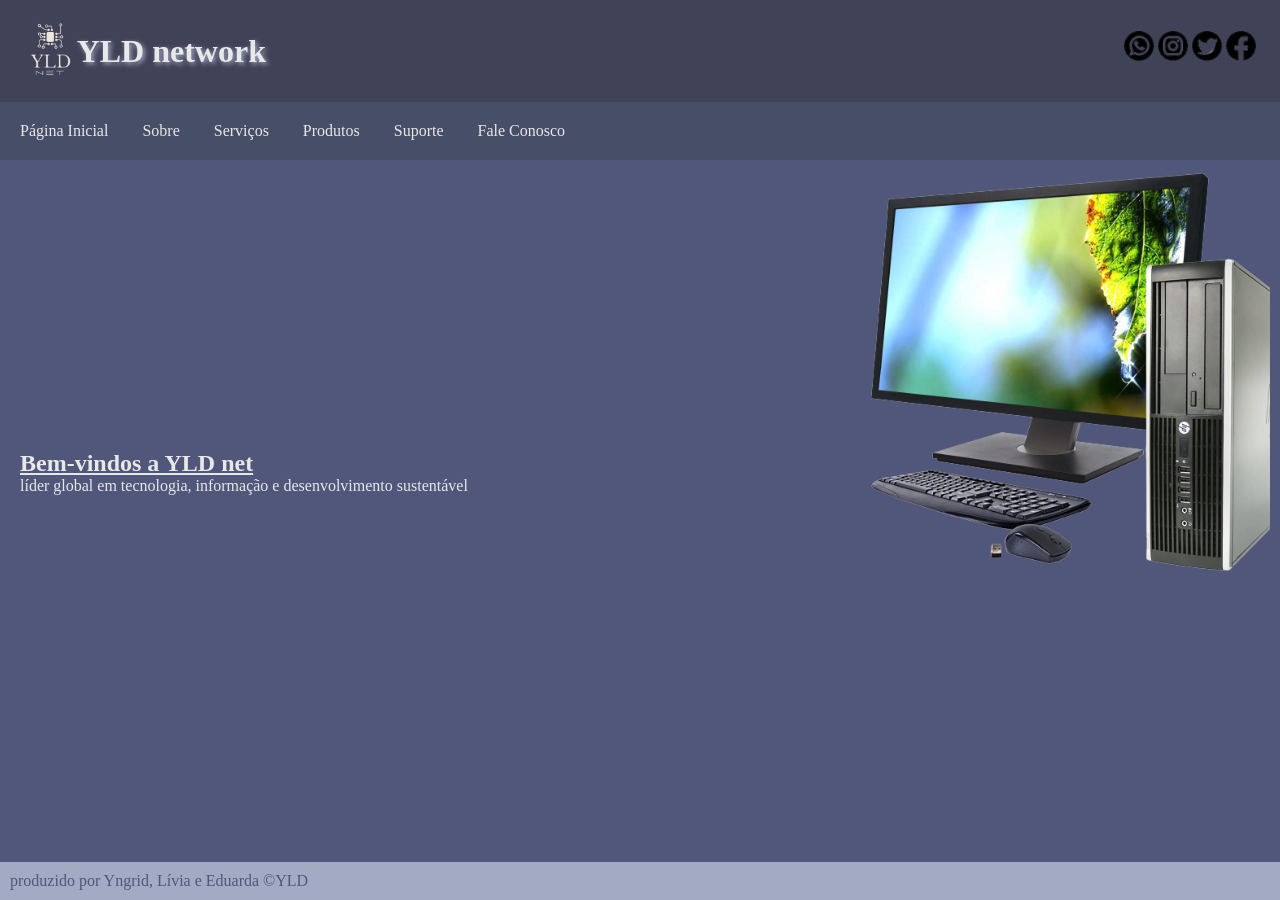
<file: index.html>
<!DOCTYPE html>
	<html>
	<head>
		<link rel="icon" href="/trabalho de férias/img/logopreta.png">
	<link rel="stylesheet" type="text/css" href="css/sobre.css">
	<meta charset="UTF-8">
	<meta name="viewport" content="width=device-width, initial-scale=1.0">
	<title>YLD</title>
	</head>
	<body>
	<header>
	<div class="logo">
		<img id= "i3"src ="../img/logo.png" >
	</div>
	<h1>YLD network</h1>
		<div class="iconlink">
			<a href= "https://web.whatsapp.com"> <img id="i2" src="../img/whatsapp (2).png" alt="whatsapp"  /></a>
			<a href= "https://www.instagram.com"> <img id="i2" src="../img/instagram (2).png" alt="instagram" /></a>
			<a href= "https://www.twitter.com"> <img id="i2" src="../img/twitter.png" alt="linkedin" /></a>
			<a href="https://www.facebook.com"> <img id="i2" src="../img/facebook.png"alt="facebook" /></a>
			
			</div>

		</header>
	</div>
	<nav>
	<ul>
	<li><a href="index.html">Página Inicial</a></li>
	<li><a href="sob.html">Sobre</a></li>
	<li><a href="servicos.html">Serviços</a></li>
	<li><a href="Produtos.html">Produtos</a></li>
	<li><a href="Suporte.html">Suporte</a></li>
	<li><a href="Faleconosco.html">Fale Conosco</a></li>
	</ul>
	</nav>
	

		<section>
			<article>
			<h2></h2>
			<p></p>
			</article>
		</section>
	
			<aside>
				<img id="AAA" src="../img/computador.png" alt="objetivos" /></a >
				
			</aside>
		
	
	<section>
		<article>
			<h2>Bem-vindos a YLD net</h2>
			<p> líder global em tecnologia, informação
				 e desenvolvimento sustentável</p>
			</article>
		
		<article>
		<p></p>
		</article>
		</section>
	
		
	
	<footer>
	<p>produzido por Yngrid, Lívia e Eduarda &copy;YLD</p>
	</footer>
	<!-- Code injected by live-server -->
<script>
	// <![CDATA[  <-- For SVG support
	if ('WebSocket' in window) {
		(function () {
			function refreshCSS() {
				var sheets = [].slice.call(document.getElementsByTagName("link"));
				var head = document.getElementsByTagName("head")[0];
				for (var i = 0; i < sheets.length; ++i) {
					var elem = sheets[i];
					var parent = elem.parentElement || head;
					parent.removeChild(elem);
					var rel = elem.rel;
					if (elem.href && typeof rel != "string" || rel.length == 0 || rel.toLowerCase() == "stylesheet") {
						var url = elem.href.replace(/(&|\?)_cacheOverride=\d+/, '');
						elem.href = url + (url.indexOf('?') >= 0 ? '&' : '?') + '_cacheOverride=' + (new Date().valueOf());
					}
					parent.appendChild(elem);
				}
			}
			var protocol = window.location.protocol === 'http:' ? 'ws://' : 'wss://';
			var address = protocol + window.location.host + window.location.pathname + '/ws';
			var socket = new WebSocket(address);
			socket.onmessage = function (msg) {
				if (msg.data == 'reload') window.location.reload();
				else if (msg.data == 'refreshcss') refreshCSS();
			};
			if (sessionStorage && !sessionStorage.getItem('IsThisFirstTime_Log_From_LiveServer')) {
				console.log('Live reload enabled.');
				sessionStorage.setItem('IsThisFirstTime_Log_From_LiveServer', true);
			}
		})();
	}
	else {
		console.error('Upgrade your browser. This Browser is NOT supported WebSocket for Live-Reloading.');
	}
	// ]]>
</script>
</body>
	</html>
</file>
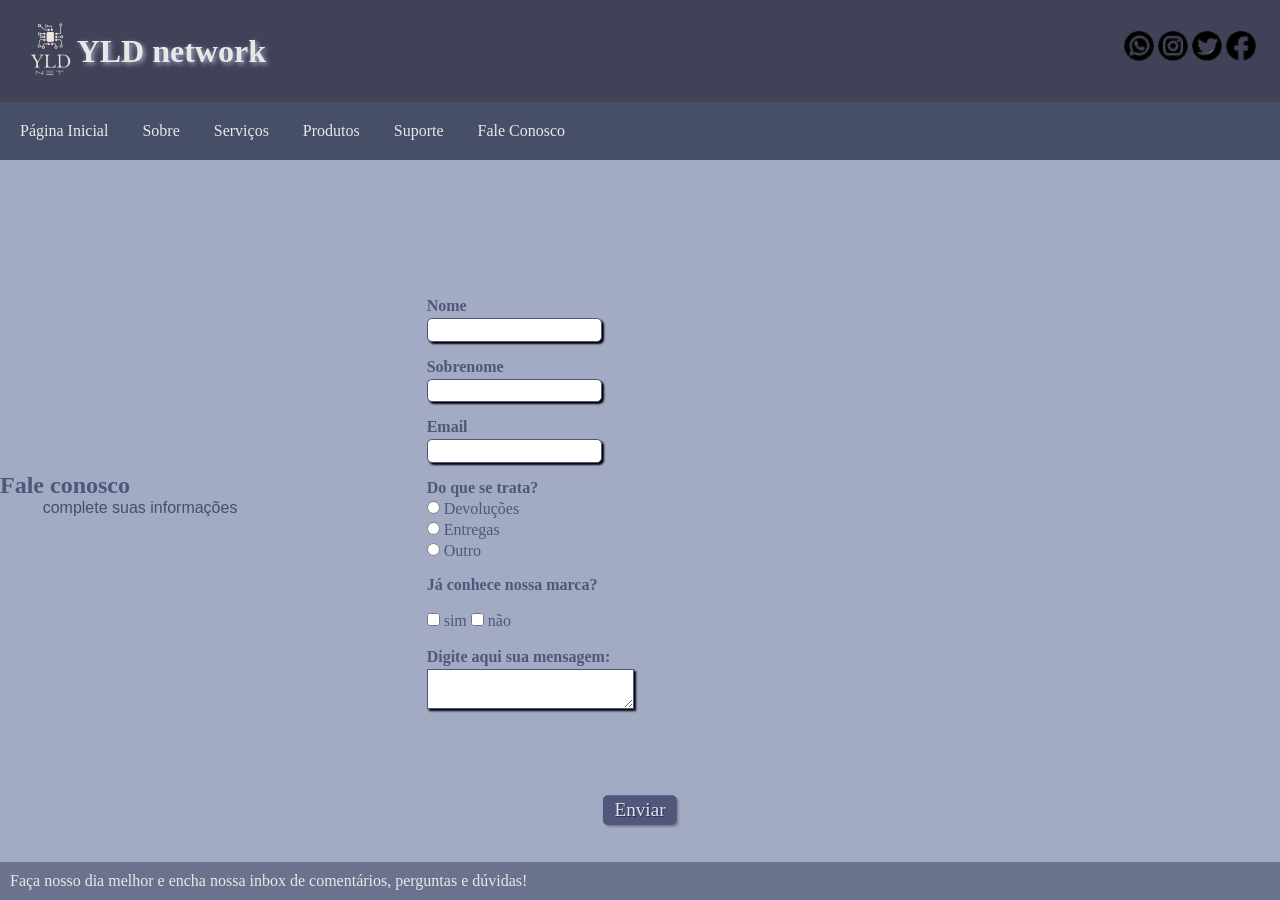
<file: Faleconosco.html>
<!DOCTYPE html>
<html lang="pt">

<head>
	<link rel="icon" href="/trabalho de férias/img/logopreta.png">
	<meta charset="UTF-8">
	<meta name="viewport" content="width=device-width, initial-scale=1.0">
	<link rel="stylesheet" type="text/css" href="css/faleconosco.css">
	<title>Fale Conosco</title>
</head>
<header>

	
	<div class="logo">
		<img id= "i3"src ="../img/logo.png" >
	</div>
	<h1>YLD network</h1>
		<div class="iconlink">
			<a href= "https://web.whatsapp.com"> <img id="i2" src="../img/whatsapp (2).png" alt="whatsapp"   /></a>
			<a href= "https://www.instagram.com"> <img id="i2" src="../img/instagram (2).png" alt="instagram" /></a>
			<a href= "https://www.twitter.com"> <img id="i2" src="../img/twitter.png" alt="linkedin" /></a>
			<a href="https://www.facebook.com"> <img id="i2" src="../img/facebook.png"alt="facebook" /></a>
			
			</div>
</header>
<nav>
	<ul>
		<li><a href="index.html">Página Inicial</a></li>
		<li><a href="sob.html">Sobre</a></li>
	<li><a href="servicos.html">Serviços</a></li>
	<li><a href="Produtos.html">Produtos</a></li>
	<li><a href="Suporte.html">Suporte</a></li>
	<li><a href="Faleconosco.html">Fale Conosco</a></li>
	</ul>
</nav>

<body>


	<div class="campo">
		<h2 id="title">Fale conosco</h2>
		<p id="subtitle">complete suas informações</p>
		<br>
	</div>
	<form>
		
			<div class="campo">
				<label for="nome"><strong>Nome </strong></label>
				<input type="text" name="nome" id="nome" required>
			</div>

			<div class="campo">
				<label for="sobrenome"><strong>Sobrenome</strong></label>
				<input type="text" name="sobrenome" id="sobrenome" required>
			</div>
		</fieldset>

		
			<div class="campo">
				<label for="email"><strong>Email</strong></label>
				<input type="email" name="email" id="email" required>
			</div>
		</fieldset>
		<div class="campo">
			<label><strong> Do que se trata?</strong></label >
			<label>
				<input type="radio" name="assunto" value="devoluçoes" > Devoluções
			</label>
			<label>
				<input type="radio" name="assunto" value="entregas"> Entregas
			</label>
			<label>
				<input type="radio" name="assunto" value="outro"> Outro
			</label required>
		</div>

		
			<div id="check">
				<label><strong>Já conhece nossa marca?</strong></label><br><br>
				<input type="checkbox" id="sim" name="sim" value="sim" <label for="sim"> sim </label>
				<input type="checkbox" id="não" name="não" value="não" <label for="não"> não </label>
			</div>
		</fieldset>
		<div class="campo">
			<br>
			<label><strong> Digite aqui sua mensagem:</strong></label required>
			<textarea row="6" style="width: 15em" id="mensagem" name="mensagem"></textarea>
		</div>
		<button class="button" type="submit">Enviar</button>
	</form>
</body>

</html>




<footer>
	<p>Faça nosso dia melhor e encha nossa inbox de comentários, perguntas e dúvidas!</p>
</footer>
<!-- Code injected by live-server -->
<script>
	// <![CDATA[  <-- For SVG support
	if ('WebSocket' in window) {
		(function () {
			function refreshCSS() {
				var sheets = [].slice.call(document.getElementsByTagName("link"));
				var head = document.getElementsByTagName("head")[0];
				for (var i = 0; i < sheets.length; ++i) {
					var elem = sheets[i];
					var parent = elem.parentElement || head;
					parent.removeChild(elem);
					var rel = elem.rel;
					if (elem.href && typeof rel != "string" || rel.length == 0 || rel.toLowerCase() == "stylesheet") {
						var url = elem.href.replace(/(&|\?)_cacheOverride=\d+/, '');
						elem.href = url + (url.indexOf('?') >= 0 ? '&' : '?') + '_cacheOverride=' + (new Date().valueOf());
					}
					parent.appendChild(elem);
				}
			}
			var protocol = window.location.protocol === 'http:' ? 'ws://' : 'wss://';
			var address = protocol + window.location.host + window.location.pathname + '/ws';
			var socket = new WebSocket(address);
			socket.onmessage = function (msg) {
				if (msg.data == 'reload') window.location.reload();
				else if (msg.data == 'refreshcss') refreshCSS();
			};
			if (sessionStorage && !sessionStorage.getItem('IsThisFirstTime_Log_From_LiveServer')) {
				console.log('Live reload enabled.');
				sessionStorage.setItem('IsThisFirstTime_Log_From_LiveServer', true);
			}
		})();
	}
	else {
		console.error('Upgrade your browser. This Browser is NOT supported WebSocket for Live-Reloading.');
	}
	// ]]>
</script>
</body>

</html>
</file>
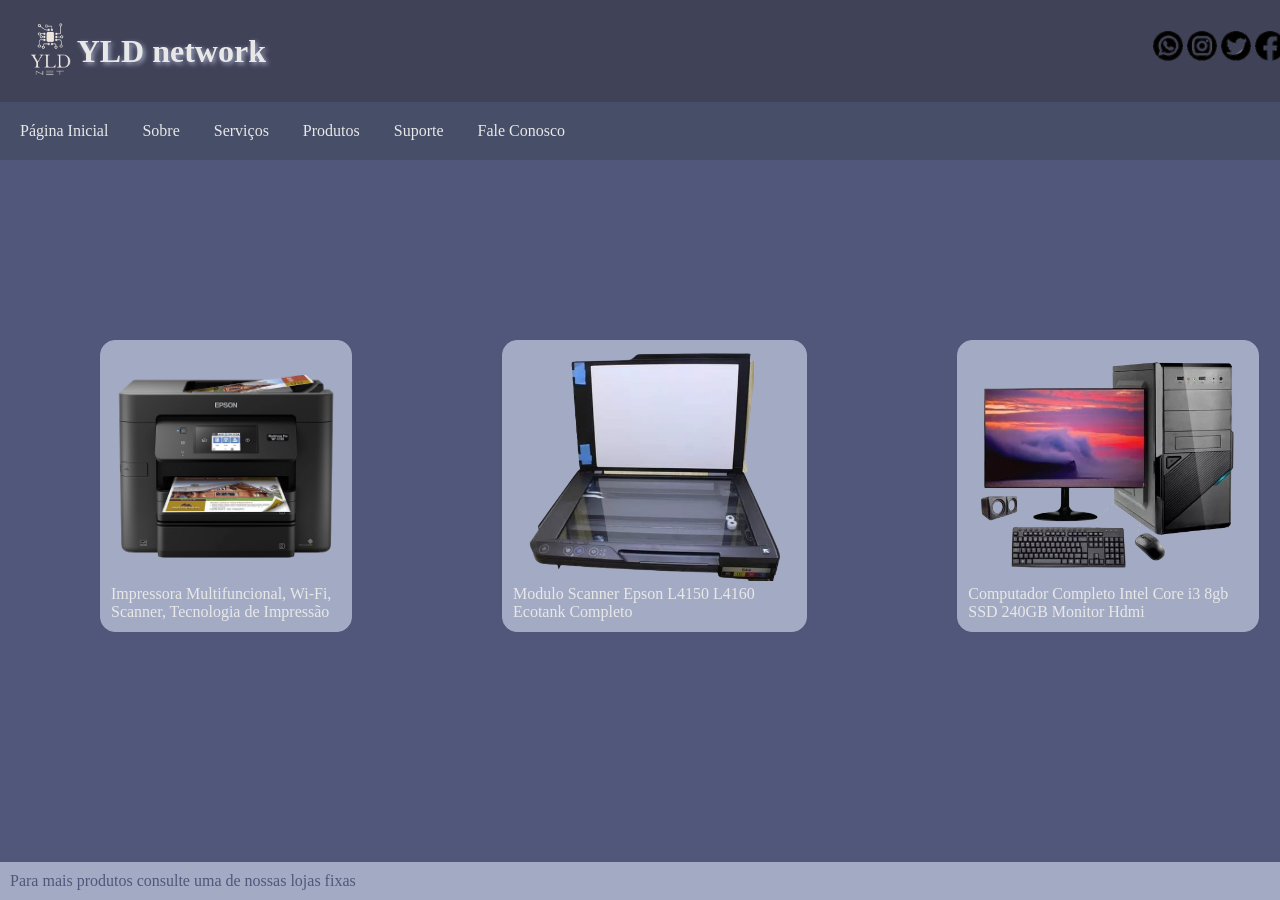
<file: Produtos.html>
<!DOCTYPE html>
	<html>
	<head>
		<link rel="icon" href="/trabalho de férias/img/logopreta.png">
	<link rel="stylesheet" type="text/css" href="css/produtos.css">
	<meta charset="UTF-8">
	<meta name="viewport" content="width=device-width, initial-scale=1.0">
	<title>Produtos</title>
	</head>
	<body>
	<header>
	

	<div class="logo">
		<img id= "i3"src ="../img/logo.png" >
	</div>
	<h1>YLD network</h1>
		<div class="iconlink">
			<a href= "https://web.whatsapp.com"> <img id="i2" src="../img/whatsapp (2).png" alt="whatsapp" /></a>
			<a href= "https://www.instagram.com"> <img id="i2" src="../img/instagram (2).png" alt="instagram" /></a>
			<a href= "https://www.twitter.com"> <img id="i2" src="../img/twitter.png" alt="linkedin" /></a>
			<a href="https://www.facebook.com"> <img id="i2" src="../img/facebook.png"alt="facebook" /></a>
			
			</div>

		</header>
	</div>
	
	
	
	<nav>
	<ul>
	<li><a href="index.html">Página Inicial</a></li>
	<li><a href="sob.html">Sobre</a></li>
	<li><a href="servicos.html">Serviços</a></li>
	<li><a href="Produtos.html">Produtos</a></li>
	<li><a href="Suporte.html">Suporte</a></li>
	<li><a href="Faleconosco.html">Fale Conosco</a></li>
	</ul>
	</nav>
	
	
	<section>
		<div class="produto1">
			<img  src="../img/imagem1.png" alt="objetivos" /></a >
			<p>Impressora Multifuncional, Wi-Fi, Scanner, Tecnologia de Impressão</p>
		</div>
	</section>
	<section>
		<div class="produto2">
			<img src="../img/img2.png" alt="objetivos" /></a >
			<p>Modulo Scanner Epson L4150 L4160 Ecotank Completo</p>
		</div>
	</section>

	<section>
		<div class="produto3">
			<img  src="../img/img3.png" alt="objetivos" /></a >
			<p>Computador Completo Intel Core i3 8gb SSD 240GB Monitor Hdmi</p>
		</div>
	</section>

	<footer>
	<p> Para mais produtos consulte uma de nossas lojas fixas </p>
	</footer>
	<!-- Code injected by live-server -->
<script>
	// <![CDATA[  <-- For SVG support
	if ('WebSocket' in window) {
		(function () {
			function refreshCSS() {
				var sheets = [].slice.call(document.getElementsByTagName("link"));
				var head = document.getElementsByTagName("head")[0];
				for (var i = 0; i < sheets.length; ++i) {
					var elem = sheets[i];
					var parent = elem.parentElement || head;
					parent.removeChild(elem);
					var rel = elem.rel;
					if (elem.href && typeof rel != "string" || rel.length == 0 || rel.toLowerCase() == "stylesheet") {
						var url = elem.href.replace(/(&|\?)_cacheOverride=\d+/, '');
						elem.href = url + (url.indexOf('?') >= 0 ? '&' : '?') + '_cacheOverride=' + (new Date().valueOf());
					}
					parent.appendChild(elem);
				}
			}
			var protocol = window.location.protocol === 'http:' ? 'ws://' : 'wss://';
			var address = protocol + window.location.host + window.location.pathname + '/ws';
			var socket = new WebSocket(address);
			socket.onmessage = function (msg) {
				if (msg.data == 'reload') window.location.reload();
				else if (msg.data == 'refreshcss') refreshCSS();
			};
			if (sessionStorage && !sessionStorage.getItem('IsThisFirstTime_Log_From_LiveServer')) {
				console.log('Live reload enabled.');
				sessionStorage.setItem('IsThisFirstTime_Log_From_LiveServer', true);
			}
		})();
	}
	else {
		console.error('Upgrade your browser. This Browser is NOT supported WebSocket for Live-Reloading.');
	}
	// ]]>
</script>
</body>
	</html>
</file>
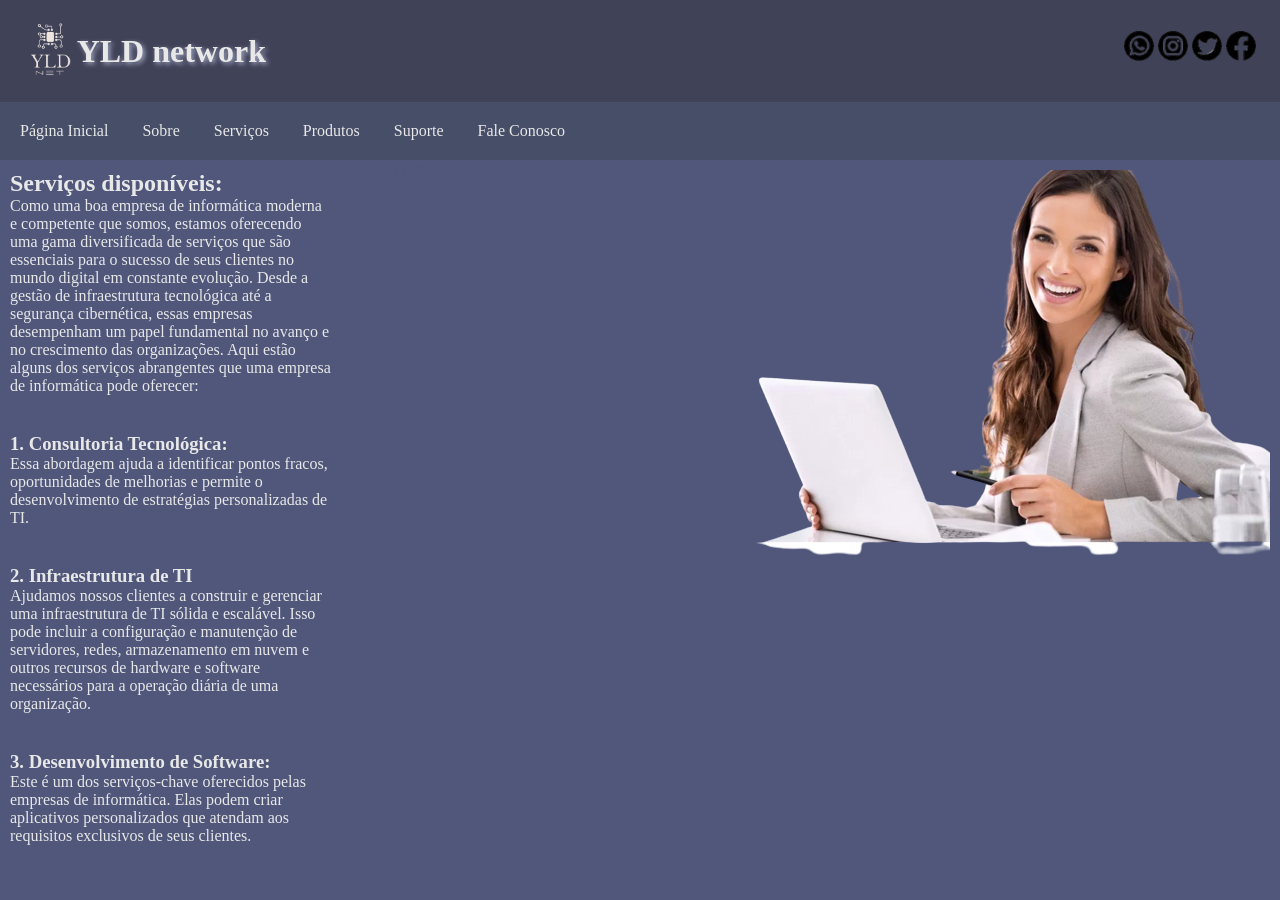
<file: servicos.html>
<!DOCTYPE html>
	<html>
	<head>
		<link rel="icon" href="/trabalho de férias/img/logopreta.png">
	<link rel="stylesheet" type="text/css" href="css/servicos.css">
	<meta charset="UTF-8">
	<meta name="viewport" content="width=device-width, initial-scale=1.0">
	<title>Serviços</title>
	</head>
	<body>
	<header>
	

	<div class="logo">
		<img id= "i3"src ="../img/logo.png" >
	</div>
	<h1>YLD network</h1>
		<div class="iconlink">
			<a href= "https://web.whatsapp.com"> <img id="i2" src="../img/whatsapp (2).png" alt="whatsapp" /></a>
			<a href= "https://www.instagram.com"> <img id="i2" src="../img/instagram (2).png" alt="instagram" /></a>
			<a href= "https://www.twitter.com"> <img id="i2" src="../img/twitter.png" alt="linkedin" /></a>
			<a href="https://www.facebook.com"> <img id="i2" src="../img/facebook.png"alt="facebook" /></a>
			
			</div>

		</header>
	</div>
	
	
	
	<nav>
	<ul>
	<li><a href="index.html">Página Inicial</a></li>
	<li><a href="sob.html">Sobre</a></li>
	<li><a href="servicos.html">Serviços</a></li>
	<li><a href="Produtos.html">Produtos</a></li>
	<li><a href="Suporte.html">Suporte</a></li>
	<li><a href="Faleconosco.html">Fale Conosco</a></li>
	</ul>
	</nav>
	
	<section>
	
	
	<article>

		<h2>Serviços disponíveis:</h2>
		<p>Como uma boa empresa de informática moderna e competente que somos, estamos oferecendo uma gama diversificada de serviços que são essenciais para o sucesso de seus clientes no mundo digital em constante evolução. Desde a gestão de infraestrutura tecnológica até a segurança cibernética, essas empresas desempenham um papel fundamental no avanço e no crescimento das organizações. Aqui estão alguns dos serviços abrangentes que uma empresa de informática pode oferecer:</p>
		</article>
		

<article>
	<h3>1. Consultoria Tecnológica:</h3>
		<p>Essa abordagem ajuda a identificar pontos fracos, oportunidades de melhorias e permite o desenvolvimento de estratégias personalizadas de TI.</p>
		
</article>
		
	<article>
	<h3>2. Infraestrutura de TI</h3>
	<p>Ajudamos nossos clientes a construir e gerenciar uma infraestrutura de TI sólida e escalável. Isso pode incluir a configuração e manutenção de servidores, redes, armazenamento em nuvem e outros recursos de hardware e software necessários para a operação diária de uma organização.</p>
	</article>
	

	<article>
		<h3>3. Desenvolvimento de Software:</h3>
		<p>
			Este é um dos serviços-chave oferecidos pelas empresas de informática. Elas podem criar aplicativos personalizados que atendam aos requisitos exclusivos de seus clientes.
		</p></article>
	
		<article>
			</section>
	
	<aside>
		<img id="mulher"  src="../img/serviços.png" alt="moça apontando" />
	</aside>

	
	<footer>
	<p>Todos os direitos reservados &copy; 2023</p>
	</footer>
	<!-- Code injected by live-server -->
<script>
	// <![CDATA[  <-- For SVG support
	if ('WebSocket' in window) {
		(function () {
			function refreshCSS() {
				var sheets = [].slice.call(document.getElementsByTagName("link"));
				var head = document.getElementsByTagName("head")[0];
				for (var i = 0; i < sheets.length; ++i) {
					var elem = sheets[i];
					var parent = elem.parentElement || head;
					parent.removeChild(elem);
					var rel = elem.rel;
					if (elem.href && typeof rel != "string" || rel.length == 0 || rel.toLowerCase() == "stylesheet") {
						var url = elem.href.replace(/(&|\?)_cacheOverride=\d+/, '');
						elem.href = url + (url.indexOf('?') >= 0 ? '&' : '?') + '_cacheOverride=' + (new Date().valueOf());
					}
					parent.appendChild(elem);
				}
			}
			var protocol = window.location.protocol === 'http:' ? 'ws://' : 'wss://';
			var address = protocol + window.location.host + window.location.pathname + '/ws';
			var socket = new WebSocket(address);
			socket.onmessage = function (msg) {
				if (msg.data == 'reload') window.location.reload();
				else if (msg.data == 'refreshcss') refreshCSS();
			};
			if (sessionStorage && !sessionStorage.getItem('IsThisFirstTime_Log_From_LiveServer')) {
				console.log('Live reload enabled.');
				sessionStorage.setItem('IsThisFirstTime_Log_From_LiveServer', true);
			}
		})();
	}
	else {
		console.error('Upgrade your browser. This Browser is NOT supported WebSocket for Live-Reloading.');
	}
	// ]]>
</script>
</body>
	</html>
</file>
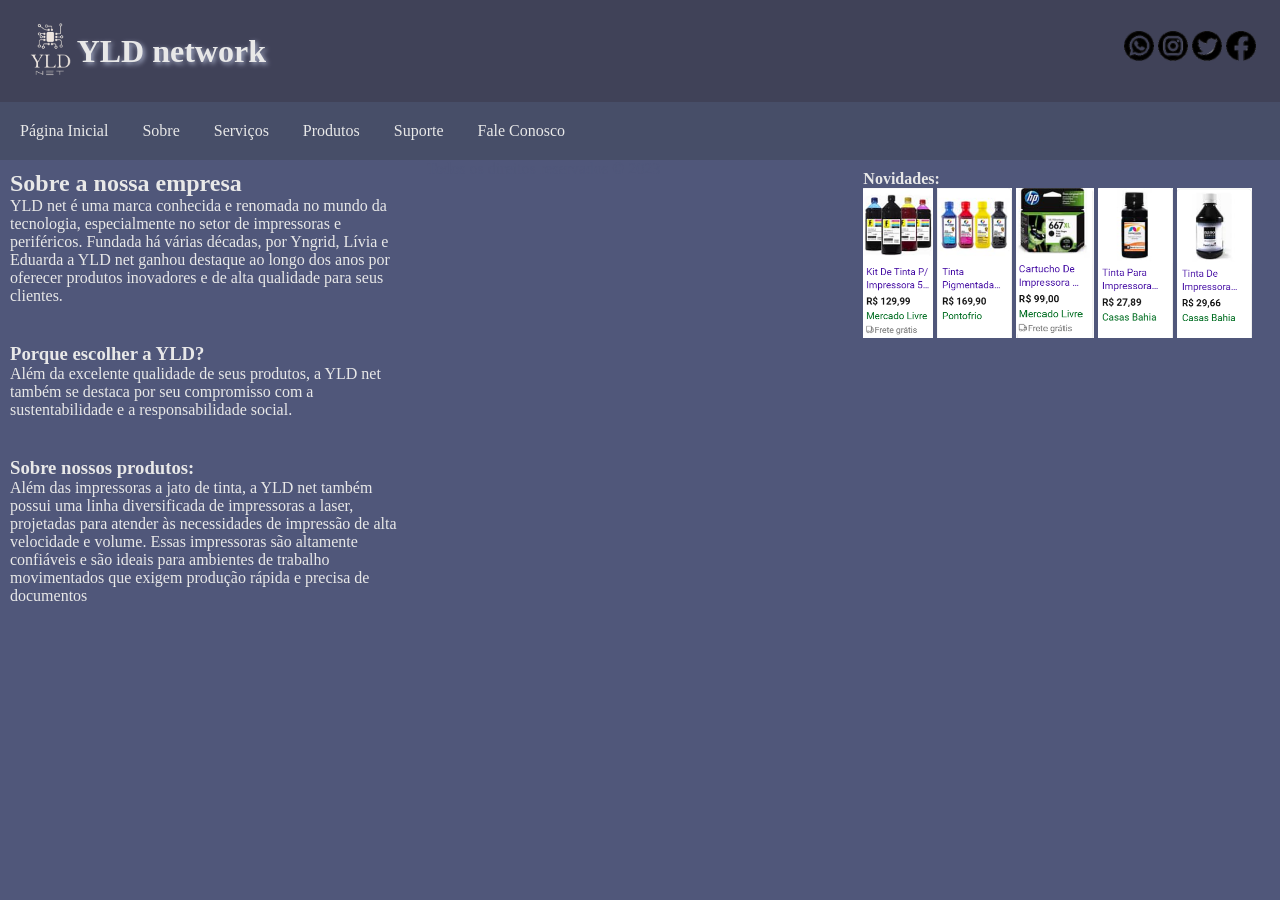
<file: sob.html>
<!DOCTYPE html>
	<html>
	<head>
		<link rel="icon" href="/trabalho de férias/img/logopreta.png">
	<link rel="stylesheet" type="text/css" href="css/servicos.css">
	<meta charset="UTF-8">
	<meta name="viewport" content="width=device-width, initial-scale=1.0">
	<title>Sobre a YLD</title>
	</head>
	<body>
	<header>
	

	<div class="logo">
		<img id= "i3"src ="../img/logo.png" >
	</div>
	<h1>YLD network</h1>
		<div class="iconlink">
			<a href= "https://web.whatsapp.com"> <img id="i2" src="../img/whatsapp (2).png" alt="whatsapp" /></a>
			<a href= "https://www.instagram.com"> <img id="i2" src="../img/instagram (2).png" alt="instagram" /></a>
			<a href= "https://www.twitter.com"> <img id="i2" src="../img/twitter.png" alt="linkedin" /></a>
			<a href="https://www.facebook.com"> <img id="i2" src="../img/facebook.png"alt="facebook" /></a>
			
			</div>

		</header>
	</div>
	
	
	
	<nav>
	<ul>
	<li><a href="index.html">Página Inicial</a></li>
	<li><a href="sob.html">Sobre</a></li>
	<li><a href="servicos.html">Serviços</a></li>
	<li><a href="Produtos.html">Produtos</a></li>
	<li><a href="Suporte.html">Suporte</a></li>
	<li><a href="Faleconosco.html">Fale Conosco</a></li>
	</ul>
	</nav>
	
	<section>
	<article>
	<h2>Sobre a nossa empresa</h2>
	<p>	<article>
		<h3></h3>
		<p>YLD net é uma marca conhecida e renomada no mundo da tecnologia,
            especialmente no setor de impressoras e periféricos. Fundada
            há várias décadas, por Yngrid, Lívia e Eduarda a YLD net ganhou destaque ao longo dos anos
            por oferecer produtos inovadores e de alta qualidade para seus clientes.</p>
		</article></p>
	</article>
    <article>
		<h3>Porque escolher a YLD?</h3>
		<p>Além da excelente qualidade de seus produtos, a YLD net também se destaca por seu compromisso com a sustentabilidade e a responsabilidade social. </p>
		</article>
	
	<article>
	<h3>Sobre nossos produtos:</h3>
	<p>Além das impressoras a jato de tinta, a YLD net também possui uma linha diversificada de impressoras a laser, projetadas para atender às necessidades de impressão de alta velocidade e volume. Essas impressoras são altamente confiáveis e são ideais para ambientes de trabalho movimentados que exigem produção rápida e precisa de documentos</p>
	</article>
	</section>

   
		
	

	<aside>
	<h4>Novidades:</h4>
	<img src="../img/anúncio.png" alt="Anúncios" height="150"/>
    <img src="../img/anúncio2.png" alt="Anúncios" height="150"/>
    <img src="../img/anúncio3.png" alt="Anúncios" height="150"/>
    <img src="../img/anúncio4.png" alt="Anúncios" height="150"/>
    <img src="../img/anúncio5.png" alt="Anúncios" height="150"/>
	</aside>

	
	<footer>
	<p>Todos os direitos reservados &copy; 2023</p>
	</footer>
	<!-- Code injected by live-server -->
<script>
	// <![CDATA[  <-- For SVG support
	if ('WebSocket' in window) {
		(function () {
			function refreshCSS() {
				var sheets = [].slice.call(document.getElementsByTagName("link"));
				var head = document.getElementsByTagName("head")[0];
				for (var i = 0; i < sheets.length; ++i) {
					var elem = sheets[i];
					var parent = elem.parentElement || head;
					parent.removeChild(elem);
					var rel = elem.rel;
					if (elem.href && typeof rel != "string" || rel.length == 0 || rel.toLowerCase() == "stylesheet") {
						var url = elem.href.replace(/(&|\?)_cacheOverride=\d+/, '');
						elem.href = url + (url.indexOf('?') >= 0 ? '&' : '?') + '_cacheOverride=' + (new Date().valueOf());
					}
					parent.appendChild(elem);
				}
			}
			var protocol = window.location.protocol === 'http:' ? 'ws://' : 'wss://';
			var address = protocol + window.location.host + window.location.pathname + '/ws';
			var socket = new WebSocket(address);
			socket.onmessage = function (msg) {
				if (msg.data == 'reload') window.location.reload();
				else if (msg.data == 'refreshcss') refreshCSS();
			};
			if (sessionStorage && !sessionStorage.getItem('IsThisFirstTime_Log_From_LiveServer')) {
				console.log('Live reload enabled.');
				sessionStorage.setItem('IsThisFirstTime_Log_From_LiveServer', true);
			}
		})();
	}
	else {
		console.error('Upgrade your browser. This Browser is NOT supported WebSocket for Live-Reloading.');
	}
	// ]]>
</script>
</body>
	</html>
</file>
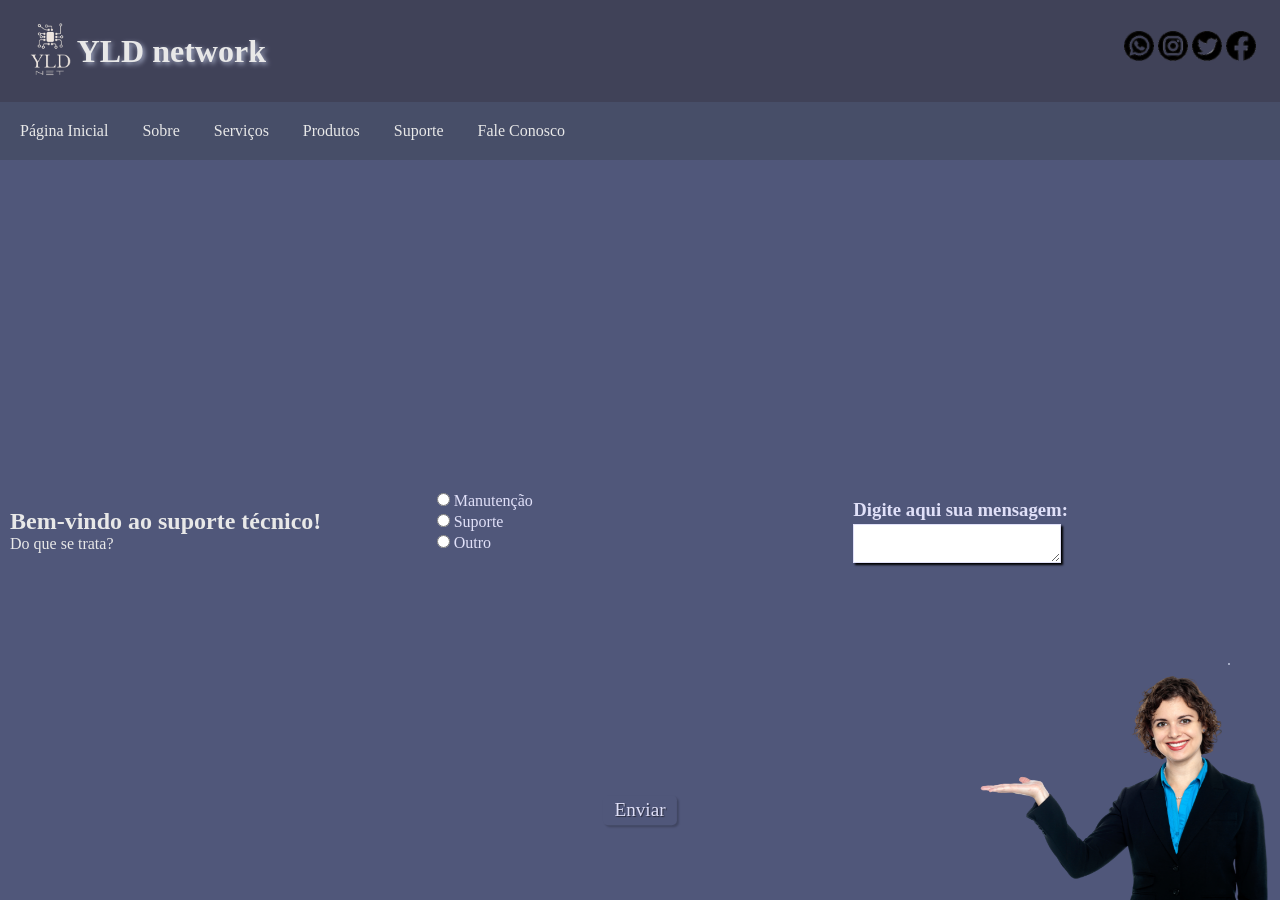
<file: Suporte.html>
<!DOCTYPE html>
	<html>
	<head>
		<link rel="icon" href="/trabalho de férias/img/logopreta.png">
	<link rel="stylesheet" type="text/css" href="css/suporte.css">
	<meta charset="UTF-8">
	<meta name="viewport" content="width=device-width, initial-scale=1.0">
	<title>Suporte</title>
	</head>
	<body>
	<header>
	

	<div class="logo">
		<img id= "i3"src ="../img/logo.png" >
	</div>
	<h1>YLD network</h1>
		<div class="iconlink">
			<a href= "https://web.whatsapp.com"> <img id="i2" src="../img/whatsapp (2).png" alt="whatsapp" /></a>
			<a href= "https://www.instagram.com"> <img id="i2" src="../img/instagram (2).png" alt="instagram" /></a>
			<a href= "https://www.twitter.com"> <img id="i2" src="../img/twitter.png" alt="linkedin" /></a>
			<a href="https://www.facebook.com"> <img id="i2" src="../img/facebook.png"alt="facebook" /></a>
			
			</div>

		</header>
	</div>
	
	
	
	<nav>
	<ul>
	<li><a href="index.html">Página Inicial</a></li>
	<li><a href="sob.html">Sobre</a></li>
	<li><a href="servicos.html">Serviços</a></li>
	<li><a href="Produtos.html">Produtos</a></li>
	<li><a href="Suporte.html">Suporte</a></li>
	<li><a href="Faleconosco.html">Fale Conosco</a></li>
	</ul>
	</nav>
	
	<section>
	
	<h2>Bem-vindo ao suporte técnico!</h2>
	<p>Do que se trata?</p>
</section>
<section>
	<form>
		
	<div class="campo">
		<label>
			<input type="radio" name="assunto" value="Manutenção" > Manutenção
		</label>
		<label>
			<input type="radio" name="assunto" value="Suporte"> Suporte 
		</label>
		<label>
			<input type="radio" name="assunto" value="outro"> Outro
		</label required>
	</div>
	</section>
	<article>

		<div class="campo">
			<br>
			<label><strong><h3>Digite aqui sua mensagem:</h3></strong></label>
			<textarea row="6" style="width: 15em" id="mensagem" name="mensagem"></textarea>
		<button class="button" type="submit">Enviar</button>
	</div>
	</article>
		
	
	
	<article>
	<p id="fff">
		
	</p>
	</article>
	</section>
</form>
	
	
	
	<img>
	<img id="mulher"  src="../img/mulher.png" alt="moça apontando" />
	</aside>

	
	<!-- Code injected by live-server -->
<script>
	// <![CDATA[  <-- For SVG support
	if ('WebSocket' in window) {
		(function () {
			function refreshCSS() {
				var sheets = [].slice.call(document.getElementsByTagName("link"));
				var head = document.getElementsByTagName("head")[0];
				for (var i = 0; i < sheets.length; ++i) {
					var elem = sheets[i];
					var parent = elem.parentElement || head;
					parent.removeChild(elem);
					var rel = elem.rel;
					if (elem.href && typeof rel != "string" || rel.length == 0 || rel.toLowerCase() == "stylesheet") {
						var url = elem.href.replace(/(&|\?)_cacheOverride=\d+/, '');
						elem.href = url + (url.indexOf('?') >= 0 ? '&' : '?') + '_cacheOverride=' + (new Date().valueOf());
					}
					parent.appendChild(elem);
				}
			}
			var protocol = window.location.protocol === 'http:' ? 'ws://' : 'wss://';
			var address = protocol + window.location.host + window.location.pathname + '/ws';
			var socket = new WebSocket(address);
			socket.onmessage = function (msg) {
				if (msg.data == 'reload') window.location.reload();
				else if (msg.data == 'refreshcss') refreshCSS();
			};
			if (sessionStorage && !sessionStorage.getItem('IsThisFirstTime_Log_From_LiveServer')) {
				console.log('Live reload enabled.');
				sessionStorage.setItem('IsThisFirstTime_Log_From_LiveServer', true);
			}
		})();
	}
	else {
		console.error('Upgrade your browser. This Browser is NOT supported WebSocket for Live-Reloading.');
	}
	// ]]>
</script>
</body>
	</html>
</file>
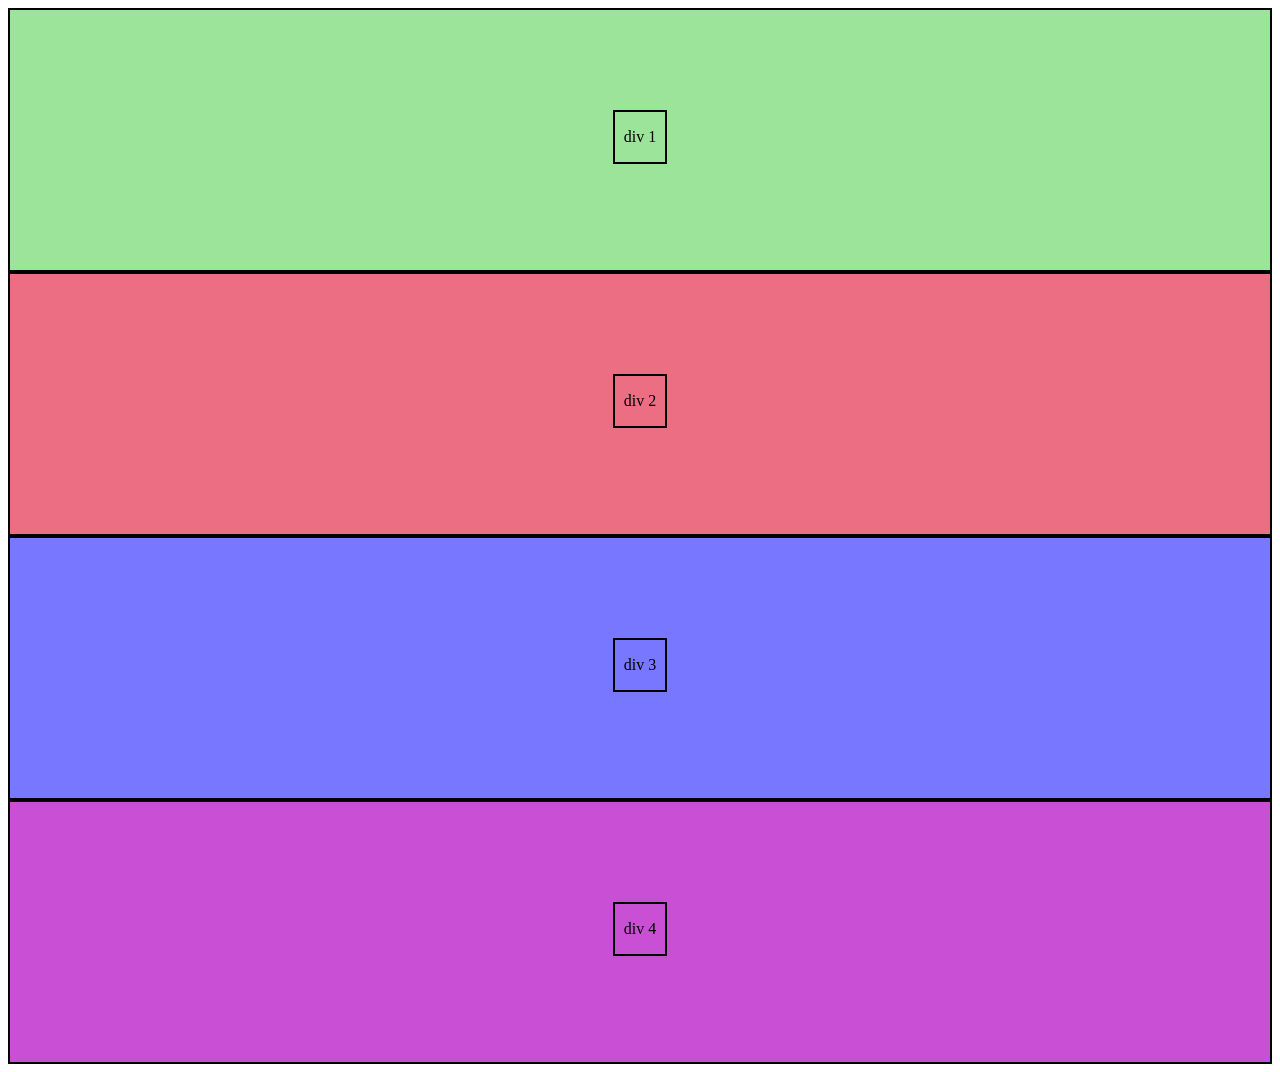
<file: aula03/atv01.html>
<!DOCTYPE html>
<html lang="en">
<head>
    <meta charset="UTF-8">
    <meta name="viewport" content="width=device-width, initial-scale=1.0">
    <title>Document</title>
    <link rel = "stylesheet" href="atv01.css">
</head>
<body>

    <div id="div1">
        <div class="a"><p> div 1 </p></div>
    </div>
    <div id="div2">
        <div class="a"><p> div 2 </p></div>
    </div>
    <div id="div3">
        <div class="a"><p> div 3 </p></div>
    </div>
    <div id="div4">
        <div class="a"><p> div 4 </p></div>
    </div>
    
</body>
</html>
</file>
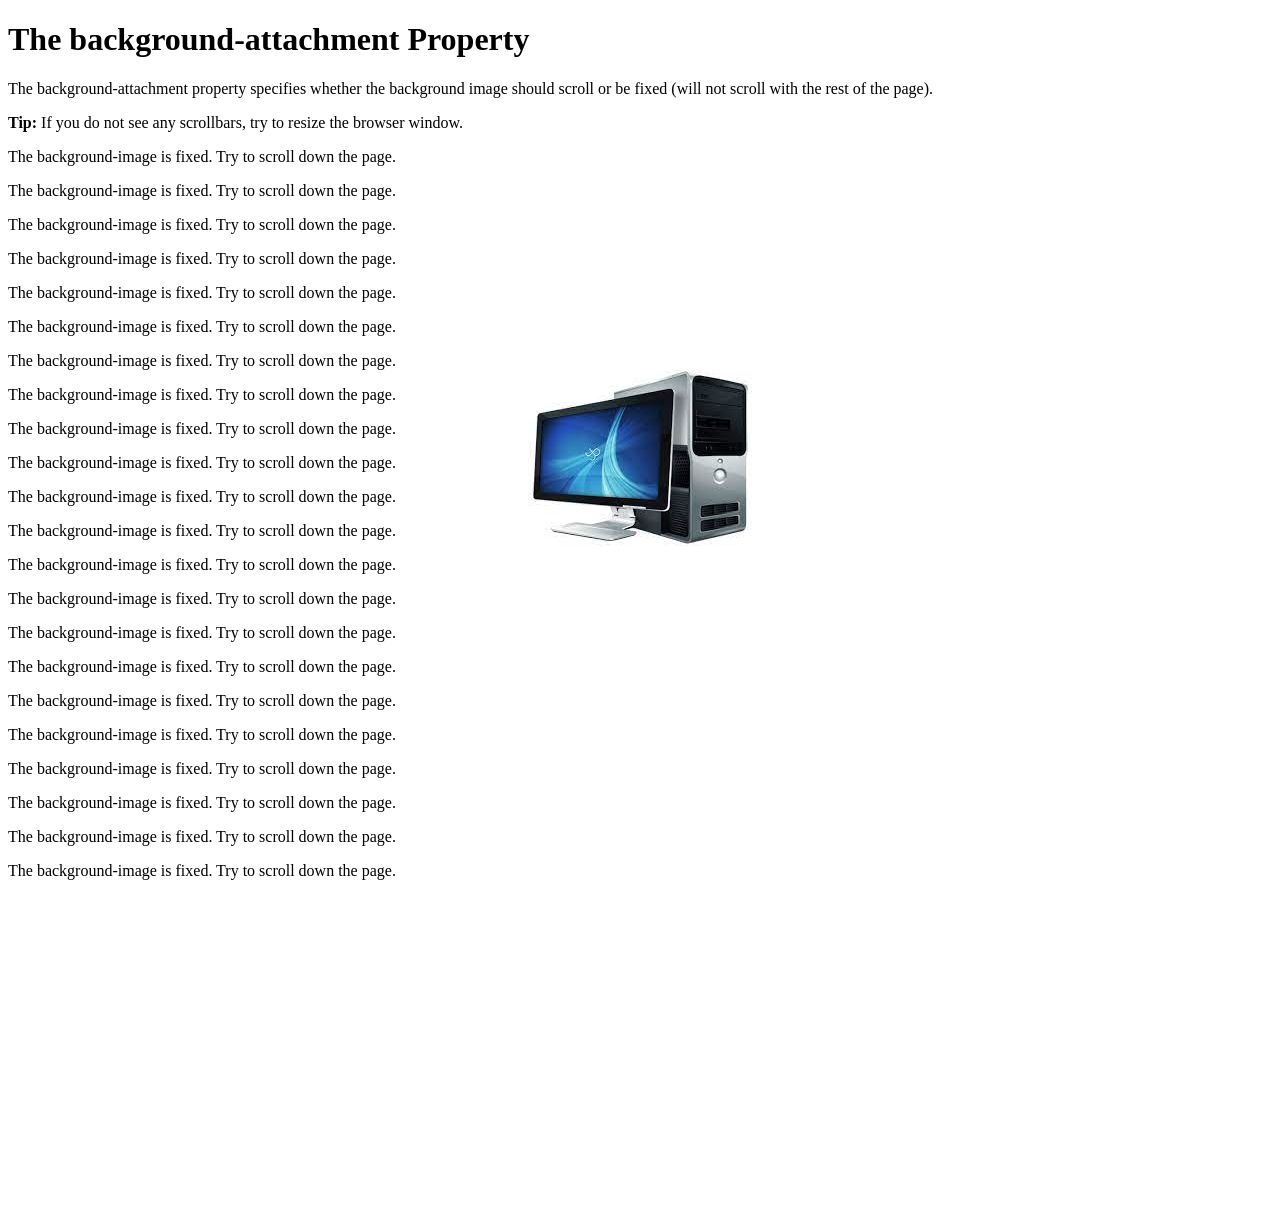
<file: aula04/atv01.html>
<!DOCTYPE html>
<html lang="en">
<head>
    <meta charset="UTF-8">
    <meta name="viewport" content="width=device-width, initial-scale=1.0">
    <title>Document</title>
    <link rel = "stylesheet" href="atv01.css">
</head>
<body>
    <h1>The background-attachment Property</h1>

<p>The background-attachment property specifies whether the background image should scroll or be fixed (will not scroll with the rest of the page).</p>

<p><strong>Tip:</strong> If you do not see any scrollbars, try to resize the browser window.</p>

<p>The background-image is fixed. Try to scroll down the page.</p>
<p>The background-image is fixed. Try to scroll down the page.</p>
<p>The background-image is fixed. Try to scroll down the page.</p>
<p>The background-image is fixed. Try to scroll down the page.</p>
<p>The background-image is fixed. Try to scroll down the page.</p>
<p>The background-image is fixed. Try to scroll down the page.</p>
<p>The background-image is fixed. Try to scroll down the page.</p>
<p>The background-image is fixed. Try to scroll down the page.</p>
<p>The background-image is fixed. Try to scroll down the page.</p>
<p>The background-image is fixed. Try to scroll down the page.</p>
<p>The background-image is fixed. Try to scroll down the page.</p>
<p>The background-image is fixed. Try to scroll down the page.</p>
<p>The background-image is fixed. Try to scroll down the page.</p>
<p>The background-image is fixed. Try to scroll down the page.</p>
<p>The background-image is fixed. Try to scroll down the page.</p>
<p>The background-image is fixed. Try to scroll down the page.</p>
<p>The background-image is fixed. Try to scroll down the page.</p>
<p>The background-image is fixed. Try to scroll down the page.</p>
<p>The background-image is fixed. Try to scroll down the page.</p>
<p>The background-image is fixed. Try to scroll down the page.</p>
<p>The background-image is fixed. Try to scroll down the page.</p>
<p>The background-image is fixed. Try to scroll down the page.</p>
</body>
</html>
</file>
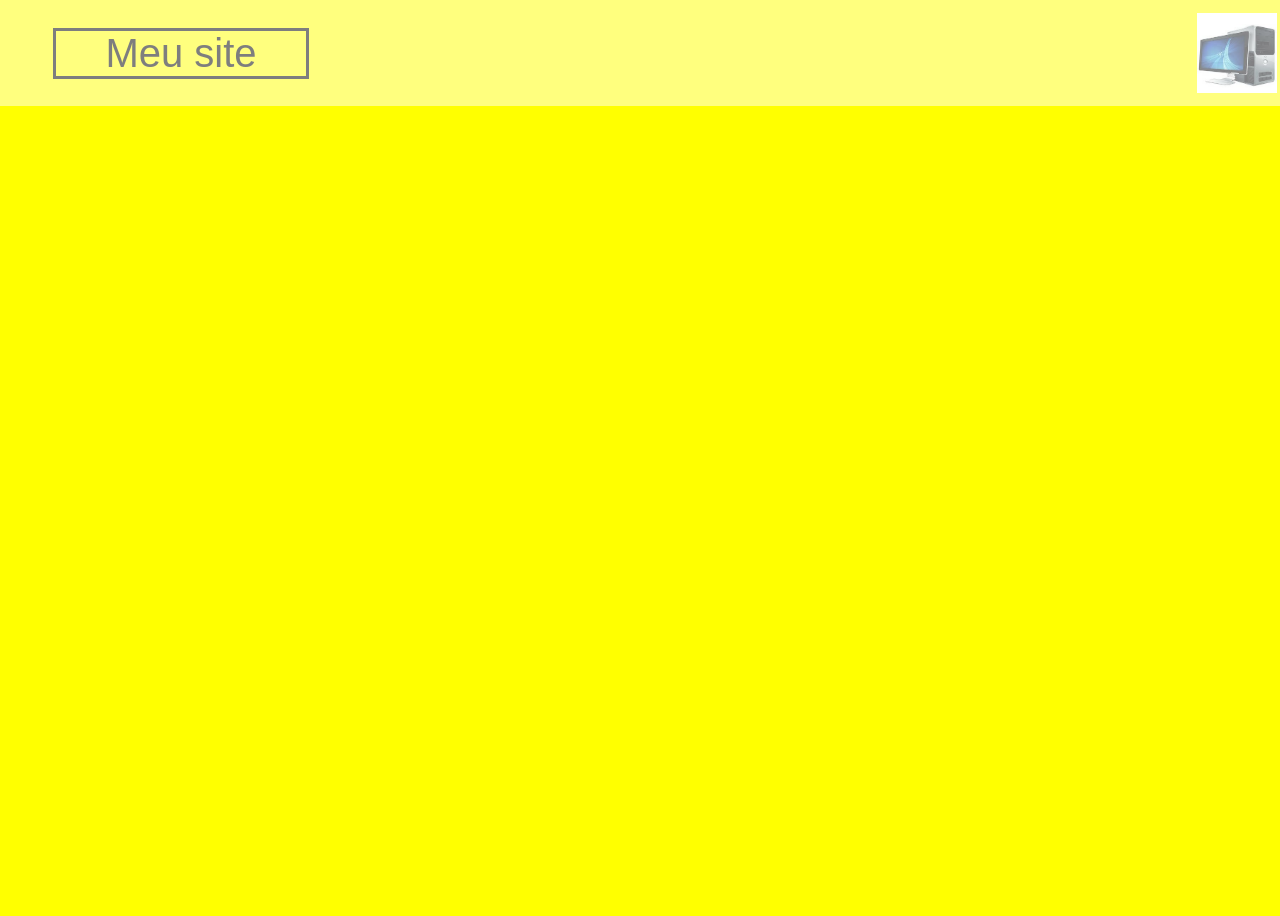
<file: aula04/atv02.html>
<!DOCTYPE html>
<html lang="en">
<head>
    <meta charset="UTF-8">
    <meta name="viewport" content="width=device-width, initial-scale=1.0">
    <title>Document</title>
    <link rel = "stylesheet" href="atv02.css">
</head>
<body>
    <div id="cor">
          <div id="cabecalho"> Meu site </div>
         
    </div>
    <div id="duda"></div>

</body>
</html>
</file>
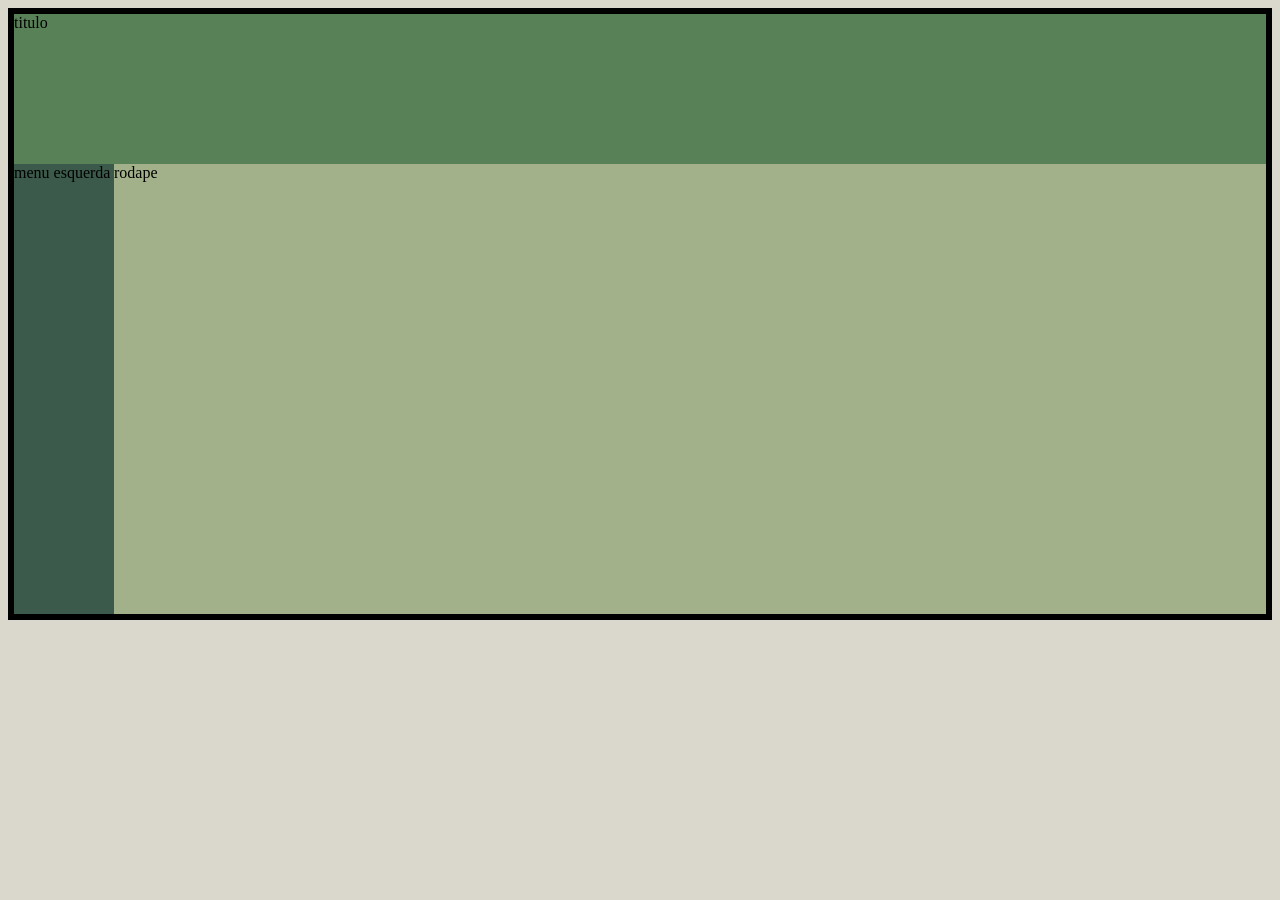
<file: aula06/atv01.html>
<!DOCTYPE html>
<html lang="pt-br">
<head>
    <meta charset="UTF-8">
    <meta name="viewport" content="width=device-width, initial-scale=1.0">
    <title>Document</title>
    <link rel="stylesheet" href="atv02.css">
</head>
<body>
    <div class="box">
        <div class="titulo"> titulo</div>
        <div class="menuL">menu esquerda</div>
        <div class="rodape">rodape</div>
    </div>
    
</body>
</html>
</file>
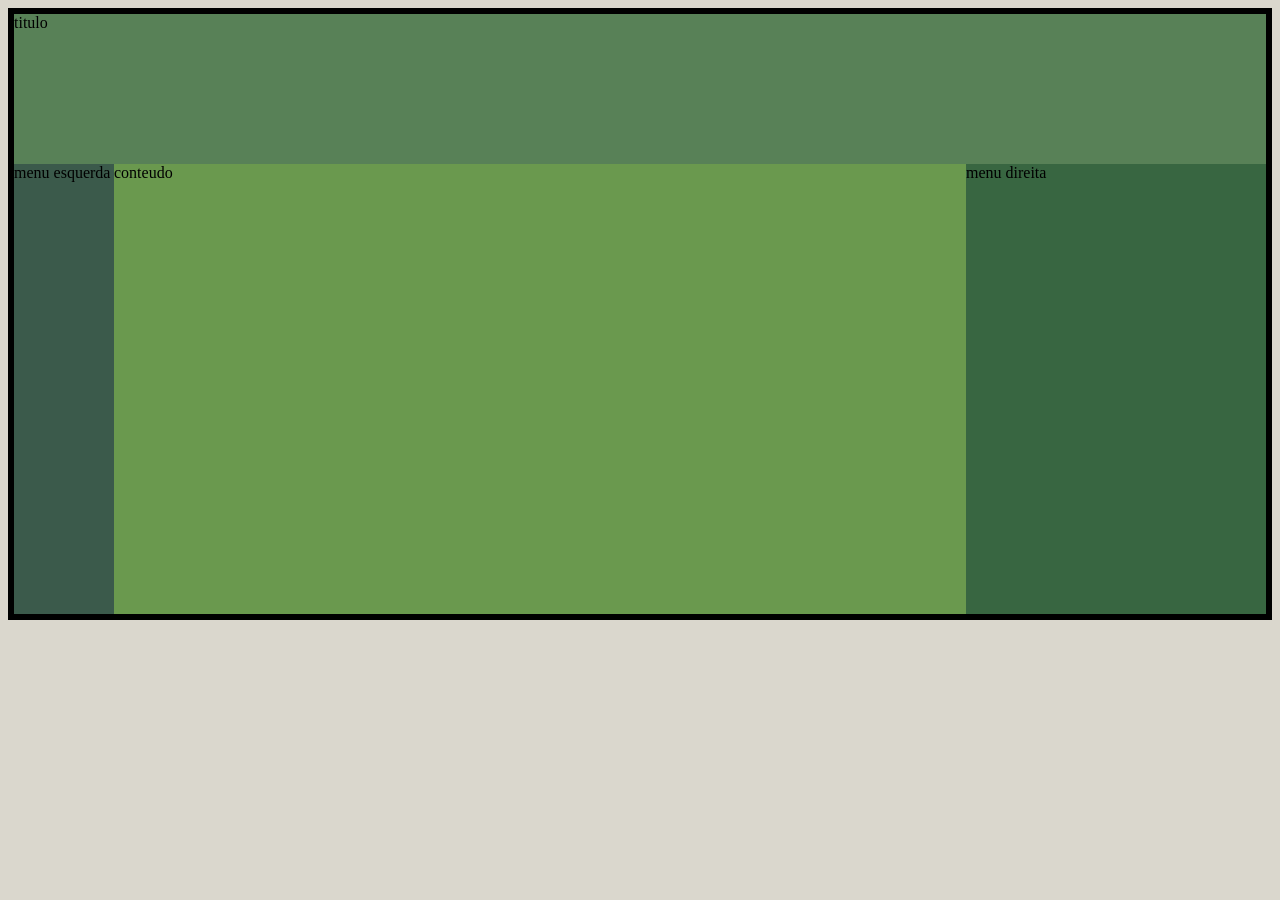
<file: aula06/atv02.html>
<!DOCTYPE html>
<html lang="pt-br">
<head>
    <meta charset="UTF-8">
    <meta name="viewport" content="width=device-width, initial-scale=1.0">
    <title>Document</title>
    <link rel="stylesheet" href="atv02.css">
</head>
<body>
    <div class="box">
        <div class="titulo"> titulo</div>
        <div class="conteudo">conteudo</div>
        <div class="menuL">menu esquerda</div>
        <div class="menuR">menu direita</div>
    </div>
    
</body>
</html>
</file>
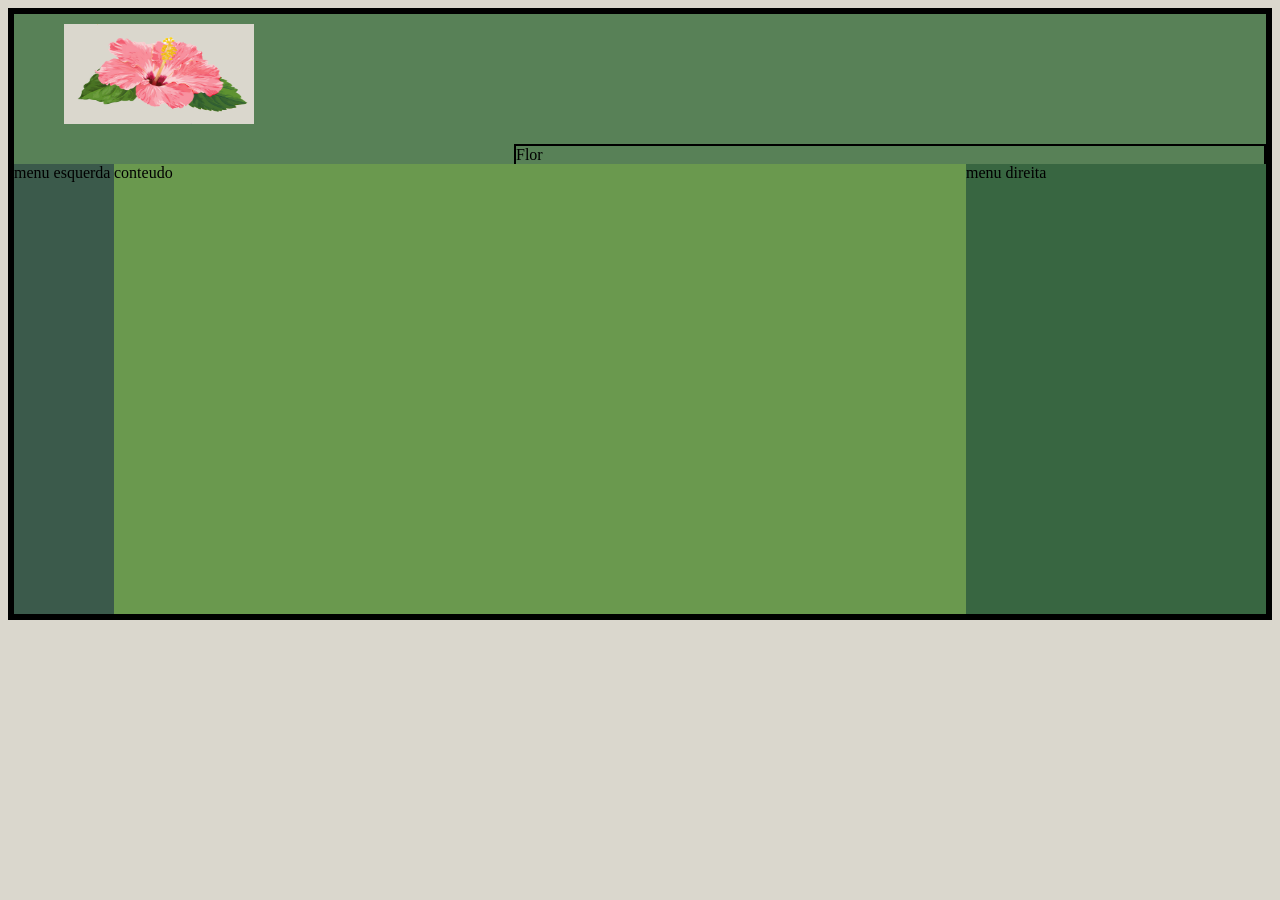
<file: aula06/atv03.html>
<!DOCTYPE html>
<html lang="pt-br">
<head>
    <meta charset="UTF-8">
    <meta name="viewport" content="width=device-width, initial-scale=1.0">
    <title>Document</title>
    <link rel="stylesheet" href="atv03.css">
</head>
<body>

    <div class="box">

        <div class="titulo">
            <div class="img">
                <img src="img01.png">
            </div>
            <div class="texto"><p>Flor</p></div>
        </div>
        <div class="conteudo">conteudo</div>
        <div class="menuL">menu esquerda</div>
        <div class="menuR">menu direita</div>
    </div>
    
</body>
</html>
</file>
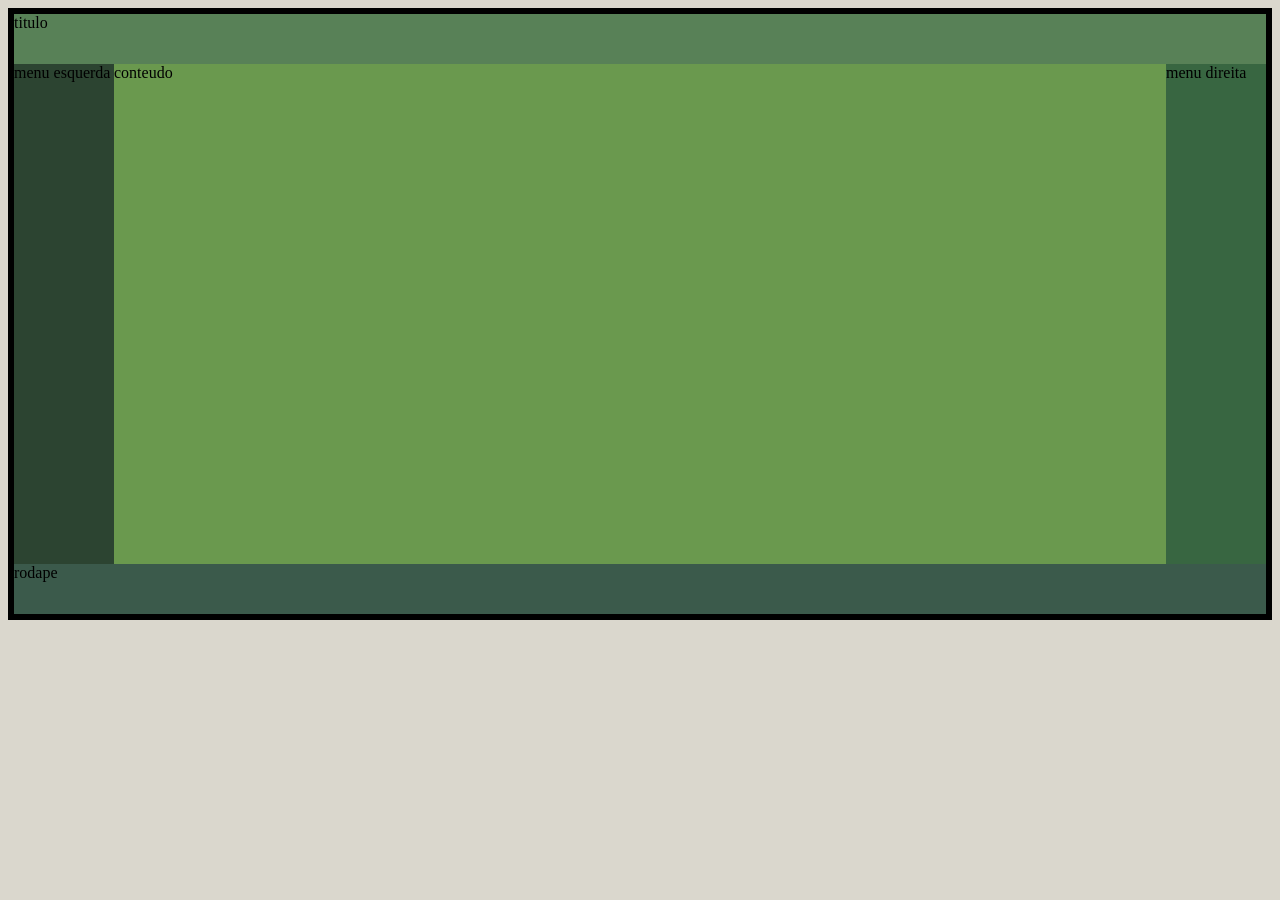
<file: aula06/exp01.html>
<!DOCTYPE html>
<html lang="pt-br">
<head>
    <meta charset="UTF-8">
    <meta name="viewport" content="width=device-width, initial-scale=1.0">
    <title>Document</title>
    <link rel="stylesheet" href="exp01.css">
</head>
<body>
    <div class="box">
        <div class="titulo"> titulo</div>
        <div class="menuL">menu esquerda</div>
        <div class="conteudo">conteudo</div>
        <div class="rodape">rodape</div>
        <div class="menuR">menu direita</div>
    </div>
    
</body>
</html>
</file>
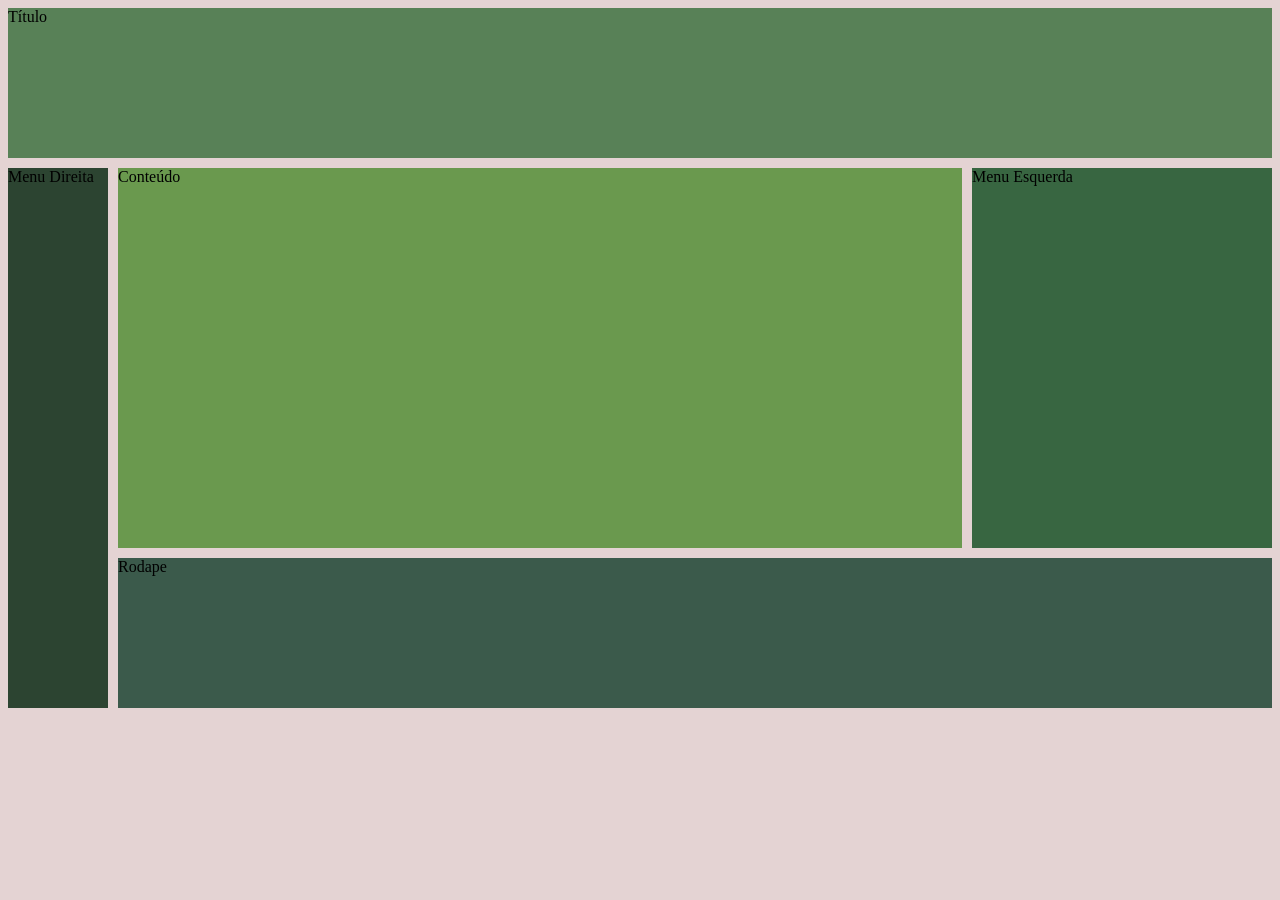
<file: aula07/atv01.html>
<!DOCTYPE html>
<html lang="pt-br">
<head>
    <meta charset="UTF-8">
    <meta name="viewport" content="width=device-width, initial-scale=1.0">
    <title>Document</title>
    <link rel="stylesheet" href="atv01.css">
</head>
<body>

    <div class="box">
        <div class="titulo">Título</div>
        <div class="menuE">Menu Esquerda</div>
        <div class="conteudo">Conteúdo</div>
        <div class="menuD">Menu Direita</div>
        <div class="rodape">Rodape</div>
    </div>
    
</body>
</html>
</file>
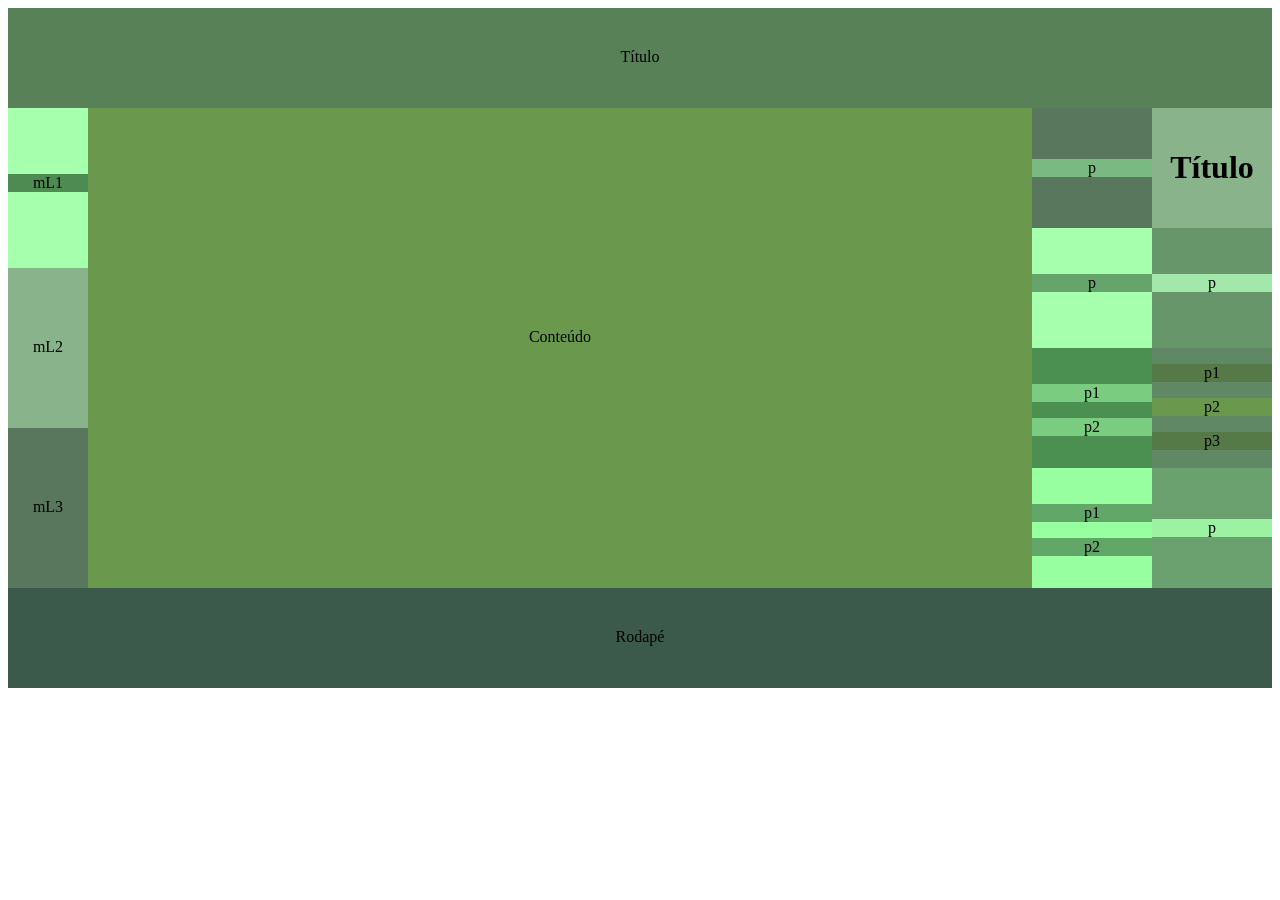
<file: aula08/atv01.html>
<!DOCTYPE html>
<html lang="pt-br">
<head>
    <meta charset="UTF-8">
    <meta name="viewport" content="width=device-width, initial-scale=1.0">
    <title>Document</title>
    <link rel="stylesheet" href="atv01.css">
</head>
<body>
    <div class="box">
        <div class="titulo"> Título</div>
        <div class="menuL">
            <div class="mL1"><p>mL1</p></div>
            <div class="mL2">mL2</div>
            <div class="mL3">mL3</div>
        </div>
        <div class="conteudo">Conteúdo</div>
        <div class="rodape">Rodapé</div>
        <div class="menuR">
                <div class="mR1"><p>p</p></div>
                <div class="mR2"><h1>Título</h1></div>
                <div class="mR3"><p>p</p></div>
                <div class="mR4"><p>p</p></div>
                <div class="mR5"><p>p1</p>
                                 <p>p2</p></div>
                <div class="mR6"><p>p1</p>
                                 <p id="p2">p2</p>
                                 <p>p3</p></div>
                <div class="mR7"><p>p1</p>
                                 <p>p2</p></div>
                <div class="mR8"><p>p</p></div>
    
    
            </div>
        </div>
    
</body>
</html>
</file>
<file: css/sobre.css>
*{
    margin: 0;
    padding: 0;
    font-family: Georgia, serif;
 }
 body {
    background-color: #50577A;;
    font-size: 1em;
    color: #50577A;
    display: grid;
    grid-template-areas:
    "header header header"
    "nav nav nav"
    "section section aside"
    "footer footer footer";
    grid-template-rows: auto auto 1fr auto;
    grid-template-columns: 1fr 1fr 1fr;
    height: 100vh;
 }
 header {
    display: flex;
    align-items: center;
    background-color: #404258;
    padding: 10px;
    text-decoration: none;
    color: #E8E8E8;
 }
 header {
    grid-area: header;
    background-color: #404258;
    padding: 20px;
    
 }

 #i2{
    padding-right: 4px;
     height: 30px;
    }
    #i3{
        height: 58px;
       }
 #logo{
    margin-left: auto;
    display: none;
    justify-content:right;
    padding-bottom: 6px;
    height: 50px;
 }
 
 .iconlink{
    margin-left: auto;
    display: flex;
    justify-content: flex-end;
    align-self: center;
    padding-bottom: 6px;
 }
 
 
 nav {
    grid-area: nav;
    background-color: #474E68;
    padding: 20px;
    text-decoration: none;
    color: #E8E8E8;
 }
 
 article{
    position:absolute;
    left: 20px;
    top:50%;
 }
 section {
    grid-area:span;
    padding: 10px;
    text-decoration: none;
    color: #E8E8E8;
 }
 h1 {  text-shadow: 2px 2px 5px #a3aac4;}
 h2{
   text-decoration-line: underline;
  text-decoration-style: solid; 
 }
 
 .iconlink{
    margin-left: auto;
    display: flex;
    justify-content: flex-end;
    align-self: center;
    padding-bottom: 6px;
 }
 aside {
    grid-area: aside;
    padding: 10px;
    text-decoration: none;
    color: #E8E8E8;
 }
 #AAA{
    width: 100%;
    animation:
    example  7s infinite ease-in-out; ;
 }

 @keyframes example{
    50%{
        transform: translateY(-10%);
    }
 }
 article {
    margin-bottom: 38px;
    text-decoration: none;
    color: #E8E8E8;
 }
 
 /* Courier New */
 
 nav ul {
    list-style-type: none;
    padding: 0;
 }
 
 nav li {
    display: inline;
    margin-right: 30px;
 }
 
 a {
    text-decoration: none;
    color: #E8E8E8;
 }
 footer{grid-area: footer;
   background-color: #a3aac4;
   padding: 10px;}
</file>
<file: css/faleconosco.css>
*{
    margin: 0;
    padding: 0;
    align-items: center;
    font-family: Georgia, serif;
}

#titulo {
    font-family: sans-serif;
    color: #474E68;
    margin-left: 7%;
}

#subtitle{
    font-family: sans-serif;
    color: #474E68;
    margin-left: 10%;
}
#fieldset{
    border: 0;
}
body {
    background-color: #a3aac4;
    font-family: sans-serif;
    font-size: 1em;
    color: #50577A;
    justify-content: center;
    display: grid;
    grid-template-areas:
    "header header header"
    "nav nav nav"
    "section section aside"
    "footer footer footer";
    grid-template-rows: auto auto 1fr auto;
    grid-template-columns: 1fr 1fr 1fr;
    height: 100vh;
}
#i2{
    padding-right: 4px;
     height: 30px;
    }
    #i3{
        height: 58px;
       }
 #logo{
    margin-left: auto;
    display: none;
    justify-content:right;
    padding-bottom: 6px;
    height: 50px;
 }
 
 .iconlink{
    margin-left: auto;
    display: flex;
    justify-content: flex-end;
    align-self: center;
    padding-bottom: 6px;
 }
input,select,button{
    border-radius: 5px;
}
.campo{
    margin-bottom: 1em;
}
.campo label{
    margin-bottom: 0.2em;
    color: #50577A;
    display: block;
}
fieldset .grupo .campo{
    float: left;
    margin-right: 1em;
}
.campo input[type="text"], .campo input[type="email"], .campo select, .campo textarea{
    padding: 0.2em;
    border: 1px solid #50577A;
    box-shadow: 2px 2px 2px rgba(0, 0,0.2);
    display: block;
}
.campo select option{padding-right: 1em;}

.campo input:focus, .campo select:focus, .campo textarea:focus{
    background: #E0E0F8;
}
.button{
    font-size: 1.2em;
    background: #50577A;
    border: 0;
    margin-bottom: 1em;
    color: #E0E0F8;
    padding: 0.2em 0.6em;
    box-shadow: 2px 2px 2px rgba(0,0,0,0.2);
    text-shadow:  1px 1px 1px rgba(0,0,0,0.5);
    position: absolute;
    top: 90%;
    left: 50%;
    margin-right: -50%;
    transform: translate(-50%,-50%);
}
.button:hover{
    background: #6B728E;
    box-shadow: inset 2px, 2px, 2px rgba(0,0,0,0.2);
    text-shadow: none;
}
.button, select{
    cursor: pointer;
}
#check{
    display: inline;
}

#iconlink{
    margin-left: auto;
    display: flex;
    justify-content: flex-end;
    align-self: center;
    padding-bottom: 6px;
}

header {
    display: flex;
    align-items: center;
    background-color: #404258;
    padding: 10px;
    text-decoration: none;
    color: #E8E8E8;
}
header {
    grid-area: header;
    background-color: #404258;
    padding: 20px;
    
}

nav {
    grid-area: nav;
    background-color: #474E68;
    padding: 20px;
    text-decoration: none;
    color: #E8E8E8;
}

section {
    grid-area:span;
    background-color: #50577A;
    padding: 10px;
    text-decoration: none;
    color: #E8E8E8;
}
 h1 {  text-shadow: 2px 2px 5px  #a3aac4;}  

aside {
    grid-area: aside;
    background-color: #50577A;
    padding: 10px;
    text-decoration: none;
    color: #E8E8E8;
}

footer {
    grid-area: footer;
    background-color: #6B728E;
    padding: 10px;
    text-decoration: none;
    color: #E8E8E8;
}

article {
    margin-bottom: 38px;
    text-decoration: none;
    color: #E8E8E8;
}

/* Courier New */

nav ul {
    list-style-type: none;
    padding: 0;
}

nav li {
    display: inline;
    margin-right: 30px;
}

a {
    text-decoration: none;
    color: #E8E8E8;
}
</file>
<file: css/produtos.css>
*{
   margin: 0;
   align-items: center;
   padding: 0;
   font-family: Georgia, serif;
}
body {
   background-color: #50577A;;
   font-size: 1em;
   color: #50577A;
   display: grid;
   grid-template-areas:
   "header header header"
   "nav nav nav"
   "section section aside"
   "footer footer footer";
   grid-template-rows: auto auto 1fr auto;
   grid-template-columns: 1fr 1fr 1fr;
   height: 100vh;
}
header {
   display: flex;
   align-items: center;
   background-color: #404258;
   padding: 10px;
   text-decoration: none;
   color: #E8E8E8;
}
header {
   grid-area: header;
   background-color: #404258;
   padding: 20px;
   
}
img{
      display: inline;
      height: 230px;
}

section{
   border-radius: 15px;
   display: flex;
   border: 1px solid #a3aac4;
   margin: 25px 50px 75px 100px;
   background-color: #a3aac4;
 }
#i2{
   padding-right: 4px;
    height: 30px;
   }
   #i3{
       height: 58px;
      }
#logo{
   margin-left: auto;
   display: none;
   justify-content:right;
   padding-bottom: 6px;
   height: 50px;
}

.iconlink{
   margin-left: auto;
   display: flex;
   justify-content: flex-end;
   align-self: center;
   padding-bottom: 6px;
}


nav {
   grid-area: nav;
   background-color: #474E68;
   padding: 20px;
   text-decoration: none;
   color: #E8E8E8;
}


section {
   grid-area:span;
   padding: 10px;
   text-decoration: none;
   color: #E8E8E8;
}
h1 {  text-shadow: 2px 2px 5px  #a3aac4;}

.iconlink{
   margin-left: auto;
   display: flex;
   justify-content: flex-end;
   align-self: center;
   padding-bottom: 6px;
}
aside {
   grid-area: aside;
   padding: 10px;
   text-decoration: none;
   color: #E8E8E8;
}


article {
   margin-bottom: 38px;
   text-decoration: none;
   color: #E8E8E8;
}

/* Courier New */

nav ul {
   list-style-type: none;
   padding: 0;
}

nav li {
   display: inline;
   margin-right: 30px;
}

a {
   text-decoration: none;
   color: #E8E8E8;
}
footer{
   grid-area: footer;
  background-color: #a3aac4;
  padding: 10px;
}
</file>
<file: css/servicos.css>
*{
    margin: 0;
    padding: 0;
    font-family: Georgia, serif;
 }
 body {
    background-color: #50577A;;
    font-size: 1em;
    color: #50577A;
    display: grid;
    grid-template-areas:
    "header header header"
    "nav nav nav"
    "section section aside"
    "footer footer footer";
    grid-template-rows: auto auto 1fr auto;
    grid-template-columns: 1fr 1fr 1fr;
    height: 100vh;
 }
 header {
    display: flex;
    align-items: center;
    background-color: #404258;
    padding: 10px;
    text-decoration: none;
    color: #E8E8E8;
 }
 header {
    grid-area: header;
    background-color: #404258;
    padding: 20px;
    
 }
 #i2{
    padding-right: 4px;
     height: 30px;
    }
    #i3{
        height: 58px;
       }
 #logo{
    margin-left: auto;
    display: none;
    justify-content:right;
    padding-bottom: 6px;
    height: 50px;
 }
 
 .iconlink{
    margin-left: auto;
    display: flex;
    justify-content: flex-end;
    align-self: center;
    padding-bottom: 6px;
 }
 
 
 nav {
    grid-area: nav;
    background-color: #474E68;
    padding: 20px;
    text-decoration: none;
    color: #E8E8E8;
 }
 
 
 section {
    grid-area:span;
    padding: 10px;
    text-decoration: none;
    color: #E8E8E8;
 }
 h1 {  text-shadow: 2px 2px 5px #a3aac4;}
 
 .iconlink{
    margin-left: auto;
    display: flex;
    justify-content: flex-end;
    align-self: center;
    padding-bottom: 6px;
 }
 aside {
    grid-area: aside;
    padding: 10px;
    text-decoration: none;
    color: #E8E8E8;
 }
 
 
 article {
    margin-bottom: 38px;
    text-decoration: none;
    color: #E8E8E8;
 }
 
 /* Courier New */
 
 nav ul {
    list-style-type: none;
    padding: 0;
 }
 
 nav li {
    display: inline;
    margin-right: 30px;
 }
 
 a {
    text-decoration: none;
    color: #E8E8E8;
 }
</file>
<file: css/suporte.css>
*{
    margin: 0;
    padding: 0;
    font-family: Georgia, serif;
    align-items: center;
 }
 body {
   align-items: center;
    background-color: #50577A;;
    font-size: 1em;
    color: #E8E8E8;
    display: grid;
    grid-template-areas:
    "header header header"
    "nav nav nav"
    "section section aside"
    "footer footer footer";
    grid-template-rows: auto auto 1fr auto;
    grid-template-columns: 1fr 1fr 1fr;
    height: 100vh;
 }
 header {
    display: flex;
    align-items: center;
    background-color: #404258;
    padding: 10px;
    text-decoration: none;
    color: #E8E8E8;
 }
 header {
    grid-area: header;
    background-color: #404258;
    padding: 20px;
    
 }
 #i2{
    padding-right: 4px;
     height: 30px;
    }
    #i3{
        height: 58px;
       }
 #logo{
    margin-left: auto;
    display: none;
    justify-content:right;
    padding-bottom: 6px;
    height: 50px;
 }
 
 .iconlink{
    margin-left: auto;
    display: flex;
    justify-content: flex-end;
    align-self: center;
    padding-bottom: 6px;
 }
 
 
 nav {
    grid-area: nav;
    background-color: #474E68;
    padding: 20px;
    text-decoration: none;
    color: #E8E8E8;
 }
 
 
 section {
    grid-area:span;
    padding: 10px;
    text-decoration: none;
    color: #E8E8E8;
 }
 h1 {  text-shadow: 2px 2px 5px #a3aac4;}
 
 .iconlink{
    margin-left: auto;
    display: flex;
    justify-content: flex-end;
    align-self: center;
    padding-bottom: 6px;
 }
 aside {
    grid-area: aside;
    padding: 10px;
    text-decoration: none;
    color: #E8E8E8;
 }
 
 
 article {
    margin-bottom: 0px;
    text-decoration: none;
    color: #E8E8E8;
 }
 
 /* Courier New */
 
 nav ul {
    list-style-type: none;
    padding: 0;
 }
 
 nav li {
    display: inline;
    margin-right: 30px;
 }
 
 a {
    text-decoration: none;
    color: #E8E8E8;
 }

 input,select,button{
   border-radius: 5px;
}
.campo{
   margin-bottom: 1em;
}
.campo label{
   margin-bottom: 0.2em;
   color: #E0E0F8;
   display: block;
}
fieldset .grupo .campo{
   float: left;
   margin-right: 1em;
}
.campo input[type="text"], .campo input[type="email"], .campo select, .campo textarea{
   padding: 0.2em;
   border: 1px solid #E0E0F8;
   box-shadow: 2px 2px 2px rgba(0, 0,0.2);
   display: block;
}
.campo select option{padding-right: 1em;}

.campo input:focus, .campo select:focus, .campo textarea:focus{
   background: #E0E0F8;
}

 .button{
   font-size: 1.2em;
   background: #50577A;
   border: 0;
   margin-bottom: 1em;
   color: #E0E0F8;
   padding: 0.2em 0.6em;
   box-shadow: 2px 2px 2px rgba(0,0,0,0.2);
   text-shadow:  1px 1px 1px rgba(0,0,0,0.5);
   position: absolute;
   top: 90%;
   left: 50%;
   margin-right: -50%;
   transform: translate(-50%,-50%);
}
.button:hover{
   background: #6B728E;
   box-shadow: inset 2px, 2px, 2px rgba(0,0,0,0.2);
   text-shadow: none;
}
.button, select{
   cursor: pointer;
}
 
 .campo{
   padding-right: 1em;
}
    #fff{
      position: fixed;
      bottom: 10em;
      right: 0;
      color: #404258;
      border: 1px solid #a3aac4;
      margin: 25px 50px 75px 100px;
      background-color: #a3aac4
    }
    #mulher{
      position: fixed;
   bottom:0;
   right: 0;
   display: inline;
      height: 230px;
    }
</file>
<file: aula03/atv01.css>
#div1 {
    background-color: #9de49b;
    height: 200px;
    border: 2px solid;
    text-align: center;
    padding: 30px;
 }

 #div2 {
    background-color: rgb(236, 110, 131);
    height: 200px;
    border: 2px solid;
    text-align: center;
    padding: 30px;
    
 }

 #div3 {
    background-color:rgb(119, 119, 255) ;
    height: 200px;
    border: 2px solid;
    text-align: center;
    padding: 30px;
    
}

#div4 {
    background-color:rgb(201, 80, 212);
    height: 200px;
    border: 2px solid;
    text-align: center;
    padding: 30px;
    
}

.a{
    height: 50px;
    width: 50px;
    color:black;
    border:2px solid black;
    margin:0 auto;
    margin-top: 70px;

}
</file>
<file: aula04/atv01.css>
body {
    background-image: url(img01.png) ;
    background-repeat: no-repeat;
    background-position: center;
    height: 1200px;
    background-attachment: fixed;
}
</file>
<file: aula04/atv02.css>
*{
    margin: 0;
}
  
div{
    background-color: yellow;
    font-family: sans-serif;
    font-size: 40px;
    
}

#cor{ 
    opacity: 0.5;
    width: 1fr;
    height: 100px;
    border:yellow 3px solid;
    background: url("img01.png") no-repeat scroll right yellow;
    background-size: 80px;


}

#cabecalho{
    border:black  3px solid;
    margin: 25px 50px;
    width: 250px;
    text-align: center;
}


#duda{
    width: 1fr;
    height: 90vh;

}
</file>
<file: aula06/atv02.css>
body {
    background-color:#dad7cd;
    height: 600px;
    border: 6px solid black;
}

.box {
background-color: #a3b18a;
height: 600px;
display: grid;
grid-template-areas: "topo topo topo "
                     "mL cont mR";

grid-template-rows: 150px 1fr;
grid-template-columns: 100px 1fr 300PX;

}


.titulo {
background-color:#588157;
grid-area: topo;  
}  

.menuL {
background-color:#3b5a4b;
grid-area: mL;
}

.conteudo{
    background-color:#6a994e;
    grid-area: cont;
}


.menuR {
background-color:#386641;
grid-area: mR;
}
</file>
<file: aula06/atv03.css>
body {
    background-color:#dad7cd;
    height: 600px;
    border: 6px solid black;
}

.box {
background-color: #a3b18a;
height: 600px;
display: grid;
grid-template-areas: "topo topo topo "
                     "mL cont mR";

grid-template-rows: 150px 1fr;
grid-template-columns: 100px 1fr 300PX;

}


.titulo {
background-color:#588157;
grid-area: topo;  
}  

.texto p {
    grid-area: topo ;
     margin-left: 500px;
     border: 2px solid black ;
     margin-bottom: 50px;
}

.img > img{
    background-color: #dad7cd;
    height:100px ;
    width:190px ; 
    margin-top: 10px;  
    margin-left: 50px;

}

.menuL {
background-color:#3b5a4b;
grid-area: mL;
}

.conteudo{
    background-color:#6a994e;
    grid-area: cont;
}


.menuR {
background-color:#386641;
grid-area: mR;
}
</file>
<file: aula06/exp01.css>
body {
    background-color:#dad7cd;
    height: 600px;
    border: 6px solid black;
}

.box{
    background-color: #a3b18a;
    height: 600px;
    display: grid;
    grid-template-areas: "topo topo topo"
                         "mL cont  mR"
                         "rod rod rod";
    grid-template-rows: 50px 1fr 50px;
    grid-template-columns: 100px 1fr 100px;
}

.titulo{
    background-color:#588157;
    grid-area: topo;
}

.menuL{
    background-color: #2c4431 ;
    grid-area: mL;
}

.conteudo{
    background-color:#6a994e;
    grid-area: cont;
}

.rodape{
    background-color:#3b5a4b;
    grid-area: rod;
}

.menuR {
    background-color:#386641;
    grid-area: mR;
}
</file>
<file: aula07/atv01.css>
body {
    background-color:#e4d3d3;
    height: 700px;
}

.box {
background-color: #e4d3d3;
height: 700px;
display: grid;
grid-template-areas: "titulo titulo titulo"
                     "mD conteudo  mE"
                     "mD rodape rodape";
gap: 10px;
grid-template-rows: 150px 1fr 150px;
grid-template-columns: 100px 1fr 300PX;
}

.titulo{
    background-color:#588157;
    grid-area: titulo;
}

.menuD{
    background-color: #2c4431 ;
    grid-area: mD;
}

.conteudo{
    background-color:#6a994e;
    grid-area: conteudo;
}

.rodape{
    background-color:#3b5a4b;
    grid-area: rodape;
}

.menuE {
    background-color:#386641;
    grid-area: mE;
}
</file>
<file: aula08/atv01.css>
.box{
    background-color: #a3b18a;
    display: grid;
    grid-template-areas: "topo topo topo"
                         "mL cont  mR"
                         "rod rod rod";
    grid-template-rows: 100px 1fr 100px;
    grid-template-columns: 80px 1fr 240px;
}

.titulo{
    background-color:#588157;
    grid-area: topo;
    text-align: center;
    padding-top: 40px;
}

.menuL{
    background-color: #a3b18a ;
    grid-area: mL;
    display: grid;
    grid-template-areas: "mL1"
                         "mL2"
                         "mL3";
    grid-template-rows: 160px 160px 160px;                     
    
}

.menuL .mL1 {
    background-color: rgb(165, 255, 173);
    grid-area: mL1;
    text-align: center;
    padding-top: 50px;
}

.menuL .mL1 p{
    background-color: rgb(77, 139, 82) ;
}

.menuL .mL2 {
    background-color: rgb(136, 179, 139);
    grid-area: mL2;
    text-align: center;
    padding-top: 70px;
}

.menuL .mL3 {
    background-color: rgb(89, 119, 92);
    grid-area: mL3;
    text-align: center;
    padding-top: 70px;
}

.conteudo{
    background-color:#6a994e;
    grid-area: cont;
    text-align: center;
    padding-top: 220px;
}

.rodape{
    background-color:#3b5a4b;
    grid-area: rod;
    text-align: center;
    padding-top: 40px;
}

.menuR {
    background-color:#a3b18a;
    grid-area: mR;
    display: grid;
    grid-template-areas: "mR1 mR2"
                         "mR3 mR4"
                         "mR5 mR6"
                         "mR7 mR8" ;
    grid-template-rows: 120px 120px 120px 120px;
    grid-template-columns: 120px 120px ;
}

.menuR .mR1{
    background-color: rgb(89, 119, 92);
    grid-area: mR1;
    text-align: center;
    padding-top: 35px;

}

.menuR .mR1 p{
    background-color: rgb(122, 185, 129);
    
}

.menuR .mR2{
    background-color: rgb(136, 179, 139);
    grid-area: mR2;
    text-align: center;
    padding-top: 20px;

}

.menuR .mR3{
    background-color: rgb(165, 255, 173);
    grid-area: mR3;
    text-align: center;
    padding-top: 30px;

}

.menuR .mR3 p{
    background-color: rgb(101, 165, 107);
}
.menuR .mR4{
    background-color: rgb(103, 150, 107);
    grid-area: mR4;
    text-align: center;
    padding-top: 30px;
}

.menuR .mR4 p{
    background-color: rgb(164, 231, 170);
}
.menuR .mR5{
    background-color: rgb(75, 143, 81);
    grid-area: mR5;
    text-align: center;
    padding-top: 20px;
}

.menuR .mR5 p{
    background-color: rgb(122, 204, 129);
}


.menuR .mR6{
    background-color: rgb(97, 136, 100);
    grid-area: mR6;
}

.menuR .mR6 p{
    background-color: rgb(86, 121, 72);
    text-align: center;
}
.menuR .mR6 #p2{
    background-color: #6a994e;
}



.menuR .mR7{
    background-color: rgb(151, 255, 159);
    grid-area: mR7;
    text-align: center;
    padding-top: 20px;
}

.menuR .mR7 p{
    background-color: rgb(97, 167, 103);
}


.menuR .mR8{
    background-color: rgb(107, 161, 111);
    grid-area: mR8;
    text-align: center;
    padding-top: 35px;
}

.menuR .mR8 p{
    background-color: rgb(157, 241, 162);
}
</file>
